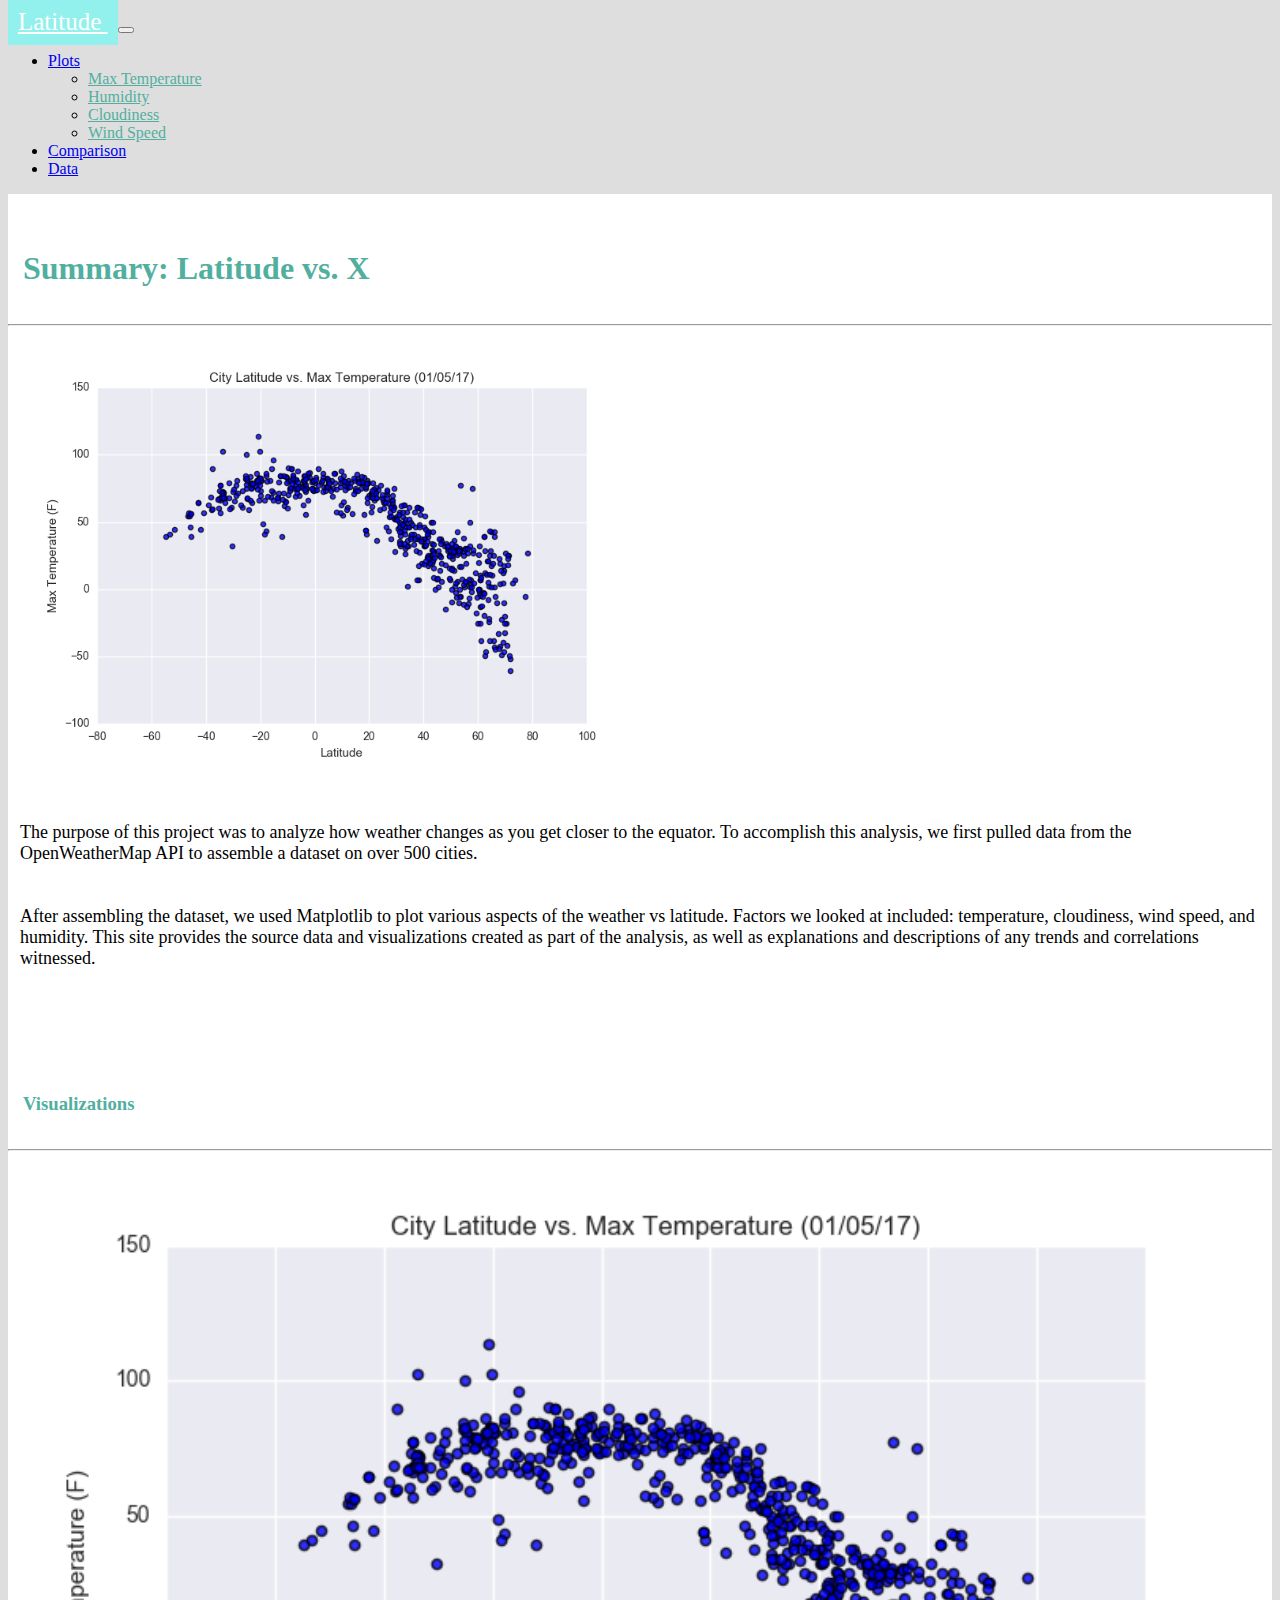
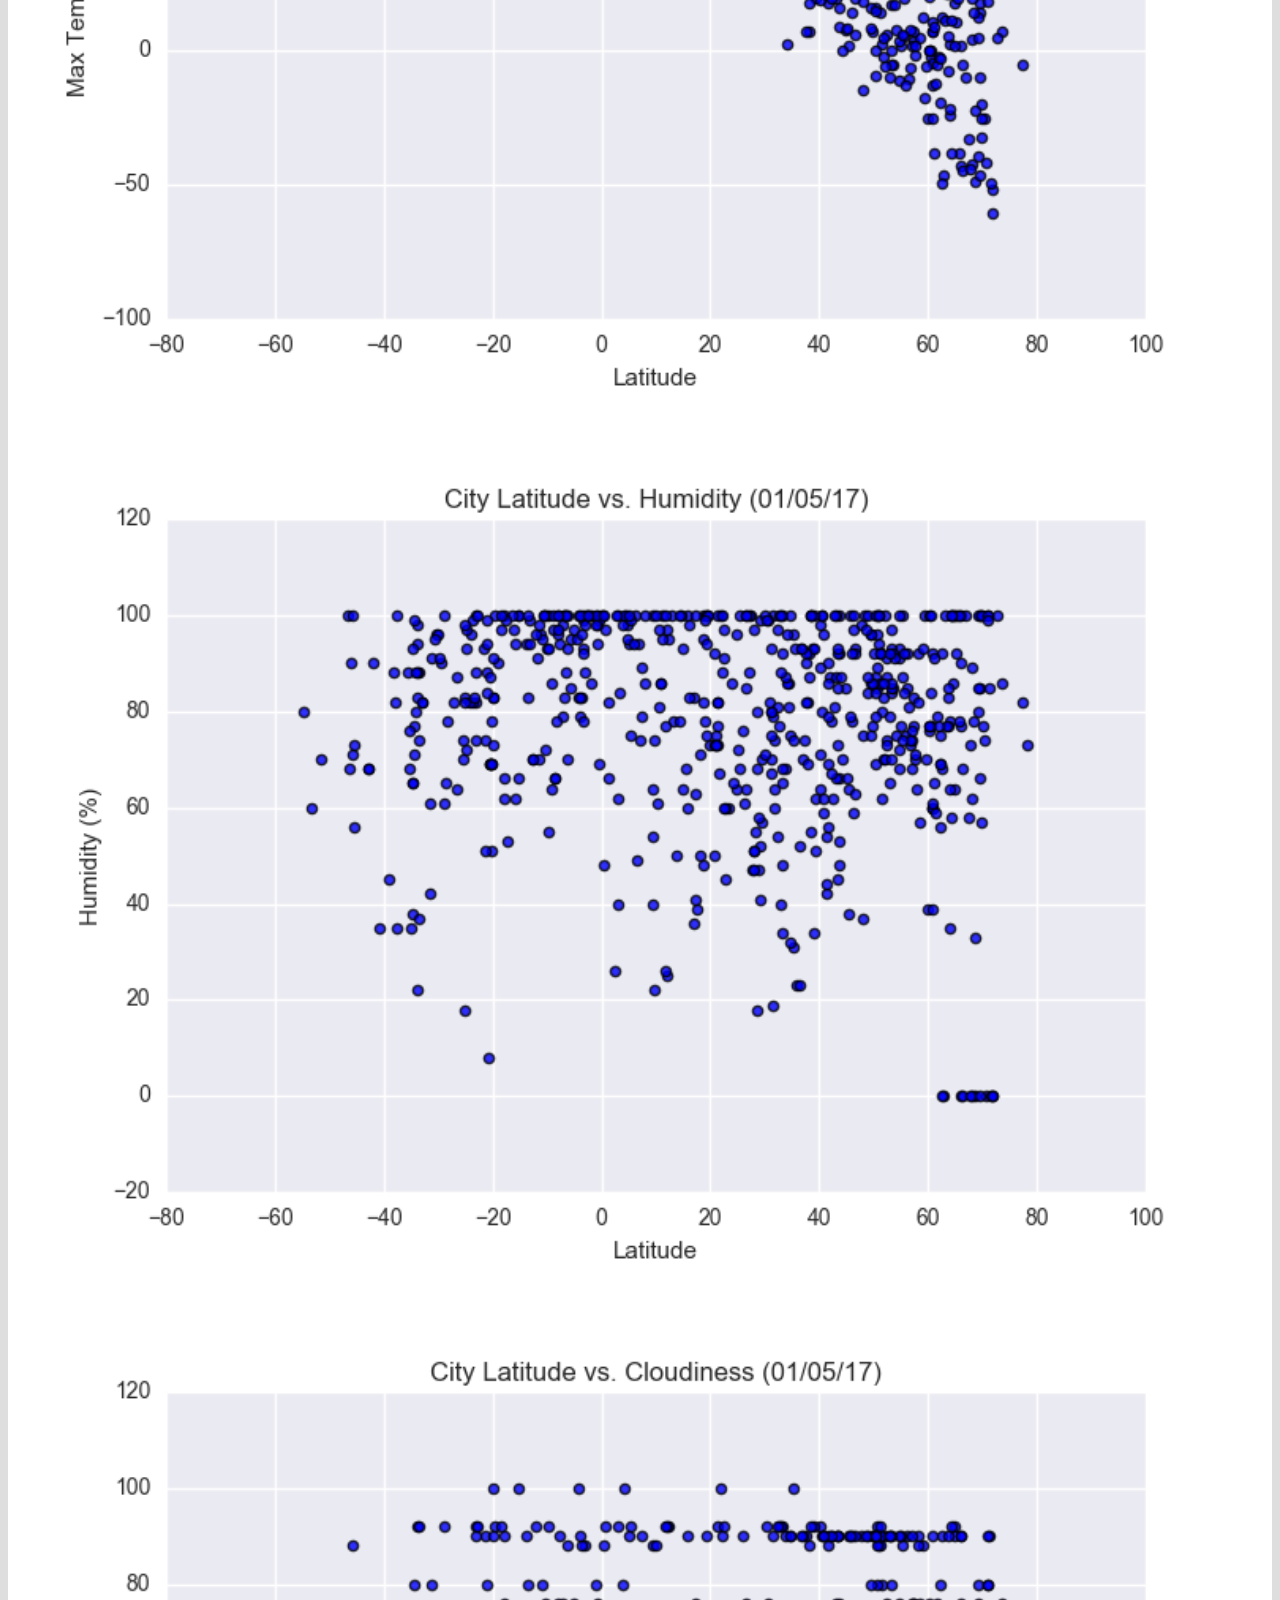
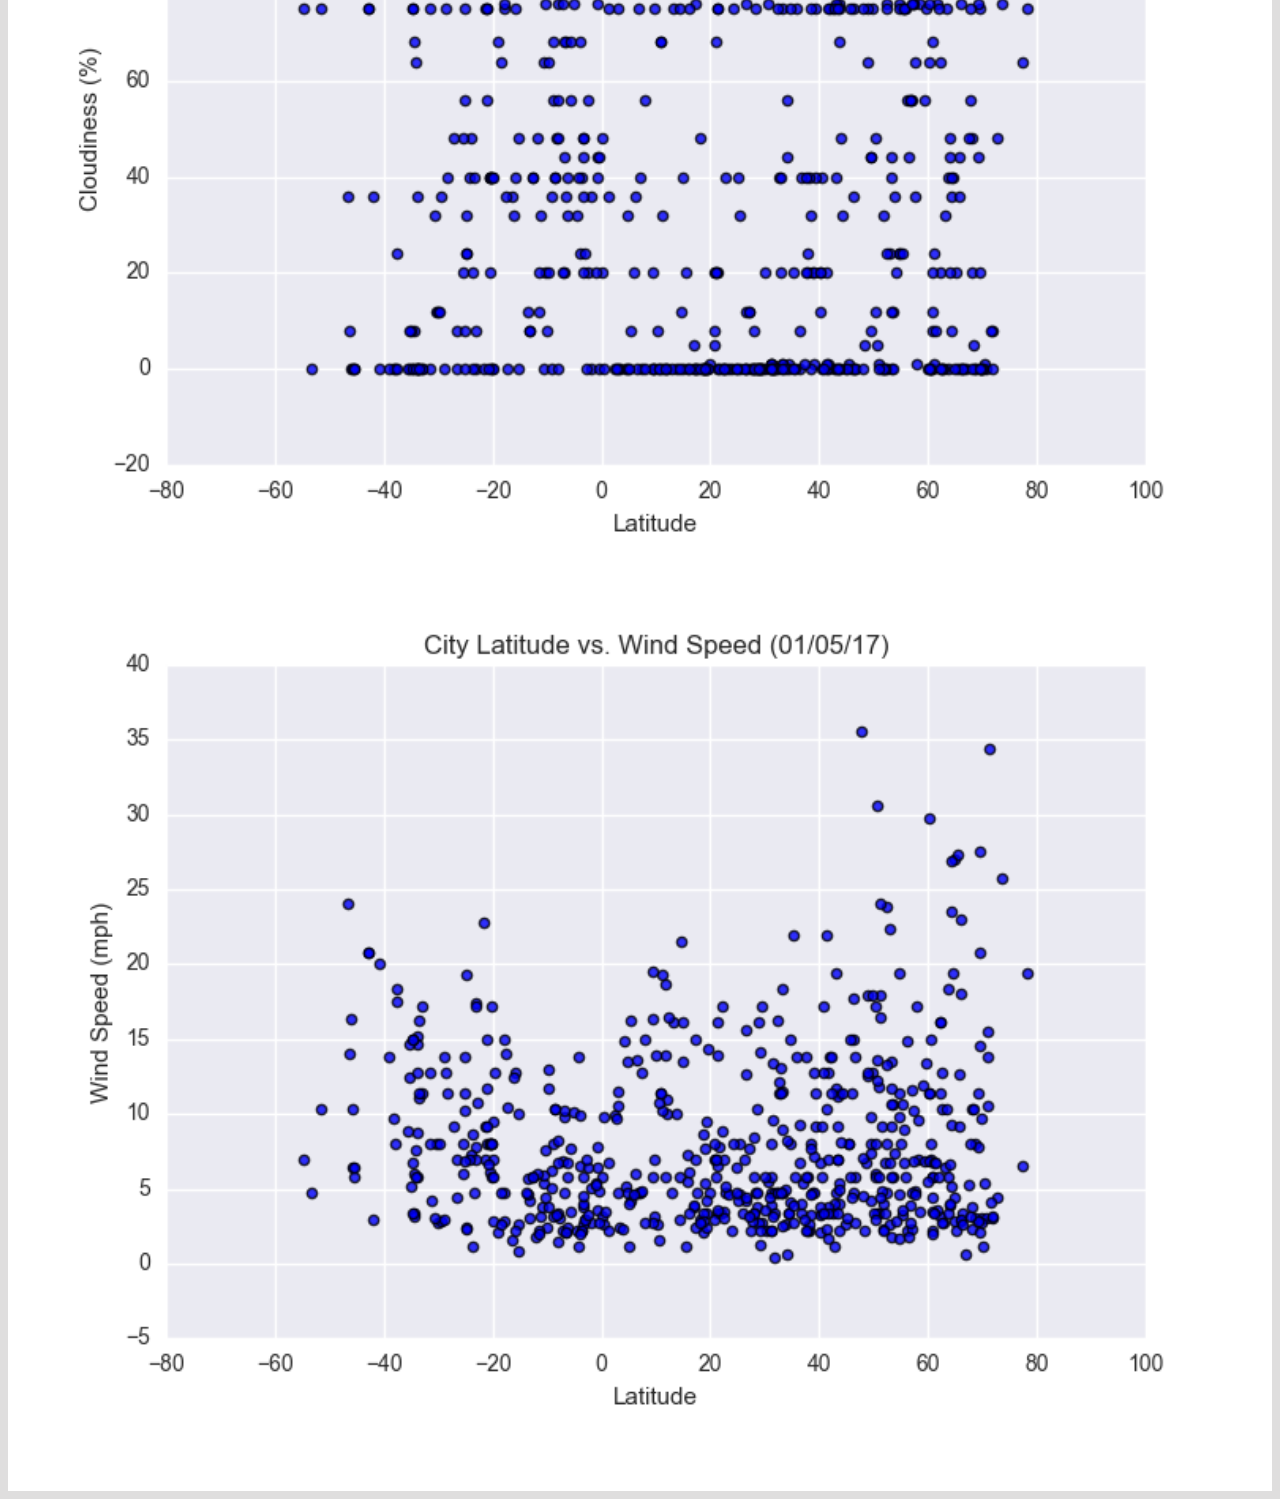
<file: index.html>
<!DOCTYPE html>
<html lang="en">
<head>
    <!-- Required meta tags -->
    <meta charset="utf-8">
    <meta name="viewport" content="width=device-width, initial-scale=1">

    <!-- Bootstrap CSS -->
    <link href="https://cdn.jsdelivr.net/npm/bootstrap@5.0.0-beta2/dist/css/bootstrap.min.css" rel="stylesheet" integrity="sha384-BmbxuPwQa2lc/FVzBcNJ7UAyJxM6wuqIj61tLrc4wSX0szH/Ev+nYRRuWlolflfl" crossorigin="anonymous">
    <script src="https://cdn.jsdelivr.net/npm/bootstrap@5.0.0-beta2/dist/js/bootstrap.bundle.min.js" integrity="sha384-b5kHyXgcpbZJO/tY9Ul7kGkf1S0CWuKcCD38l8YkeH8z8QjE0GmW1gYU5S9FOnJ0" crossorigin="anonymous"></script>
    
    <link rel="stylesheet" href="style.css">
    <title>Summary</title>

</head>
<body>
    <nav class="navbar navbar-expand-lg navbar-light bg-light">
        <div class="container">
            <a class="navbar-brand" style= "background-color: rgb(146, 241, 236); color: white;" href="index.html">  Latitude  </a> 
            <button class="navbar-toggler" type="button" data-bs-toggle="collapse" data-bs-target="#navbarNavDropdown" aria-controls="navbarNavDropdown" aria-expanded="false" aria-label="Toggle navigation">
                <span class="navbar-toggler-icon"></span>
            </button>
            <div class="collapse navbar-collapse" id="navbarNavDropdown">
                <ul class="navbar-nav">    
                    <li class="nav-item dropdown">
                        <a class="nav-link dropdown-toggle" href="#" id="navbarDropdownMenuLink" role="button" data-bs-toggle="dropdown" aria-expanded="false">
                            Plots
                        </a>
                        <ul class="dropdown-menu" aria-labelledby="navbarDropdownMenuLink">
                            <li><a class="dropdown-item" href="temp.html">Max Temperature</a></li>
                            <li><a class="dropdown-item" href="humidity.html">Humidity</a></li>
                            <li><a class="dropdown-item" href="cloudiness.html">Cloudiness</a></li>
                            <li><a class="dropdown-item" href="windspeed.html">Wind Speed</a></li>
                        </ul>
                    </li>
                    <li class="nav-item">
                        <a class="nav-link" href="comparison.html">Comparison</a>
                    </li>
                    <li class="nav-item ml-auto">
                        <a class="nav-link" href="cities.html">Data</a>
                    </li>
                </ul>
            </div>
        </div>
    </nav>
    <!-- Summary adjustments -->
    <div class="container content">    
        <div class="row">
            <div class="col-md-8">
                <div class="col-md-12">
                    <h1>Summary: Latitude vs. X </h1>
                    <hr>
                    <div class="thumbnail">
                        <img class="img-thumbnail float-left" src="Resources/assets/images/Fig1.png " width="50%" alt="temperature">
                    </div>
                    <p>The purpose of this project was to analyze how weather changes as you get closer to the equator. To accomplish this analysis, we first pulled data from the OpenWeatherMap API to assemble a dataset on over 500 cities.  </p> 
                    
                    <p>After assembling the dataset, we used Matplotlib to plot various aspects of the weather vs latitude. Factors we looked at included: temperature, cloudiness, wind speed, and humidity. This site provides the source data and visualizations created as part of the analysis, as well as explanations and descriptions of any trends and correlations witnessed.</p>
                </div>
            </div>
        <!--visualization adjustments-->
            <div class="col-md-4">
                <div class="col-md-12">
                    <h3>Visualizations</h3>
                    <hr>
                    <div class="row">
                        <div class="col-3 col-md-6">
                            <a href="temp.html"><img src="Resources/assets/images/Fig1.png" width="100%"  alt="temperature">
                            </a> 
                        </div>
                        <div class="col-3 col-md-6">
                            <a href="humidity.html"><img src="Resources/assets/images/Fig2.png" width="100%" alt="humidity"></a>
                        </div>
                        
                        <div class="col-3 col-md-6">
                            <a href="cloudiness.html"><img src="Resources/assets/images/Fig3.png" width="100%"  alt="cloudiness"></a>
                        </div>
                        
                        <div class="col-3 col-md-6">
                            <a href="windspeed.html"><img src="Resources/assets/images/Fig4.png"width="100%"  alt="wind speed"></a>
                        </div>
                    </div>
                </div>
            </div>
        </div>
    </div>
</body>
</html>
</file>
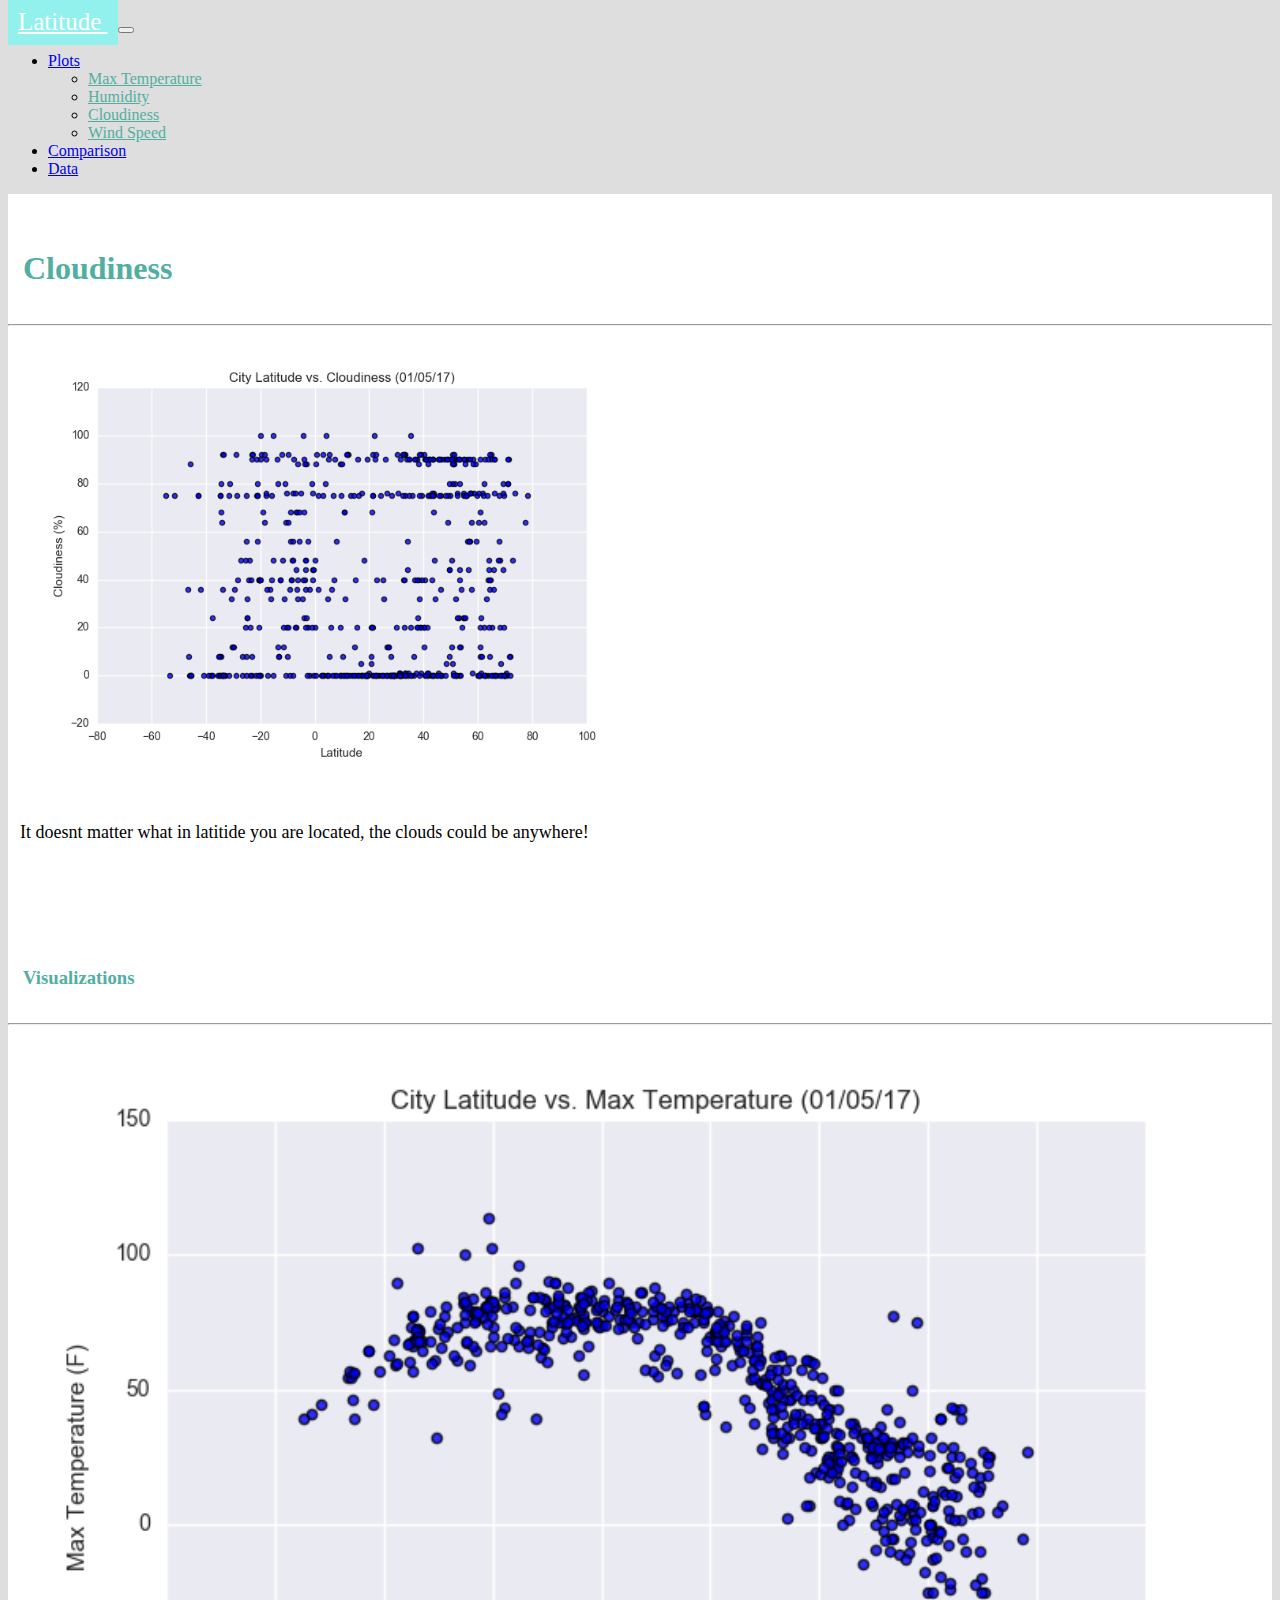
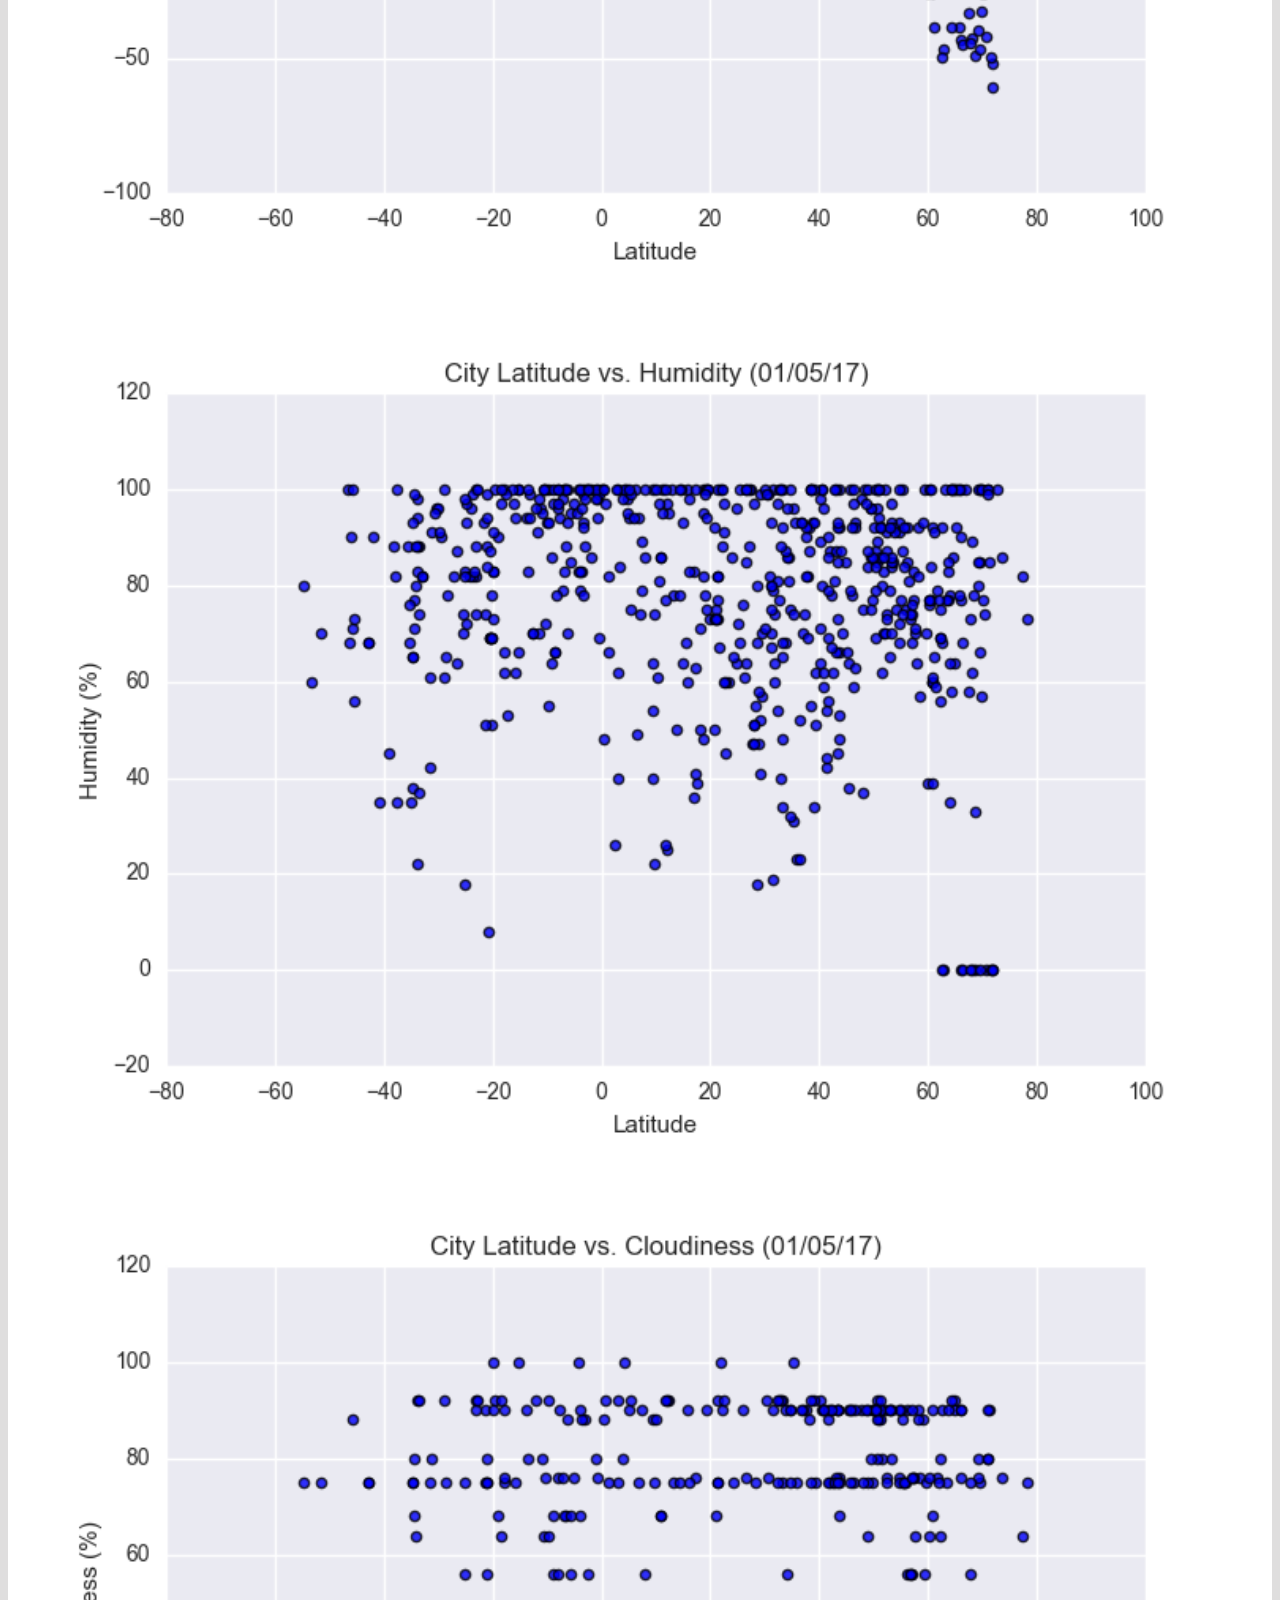
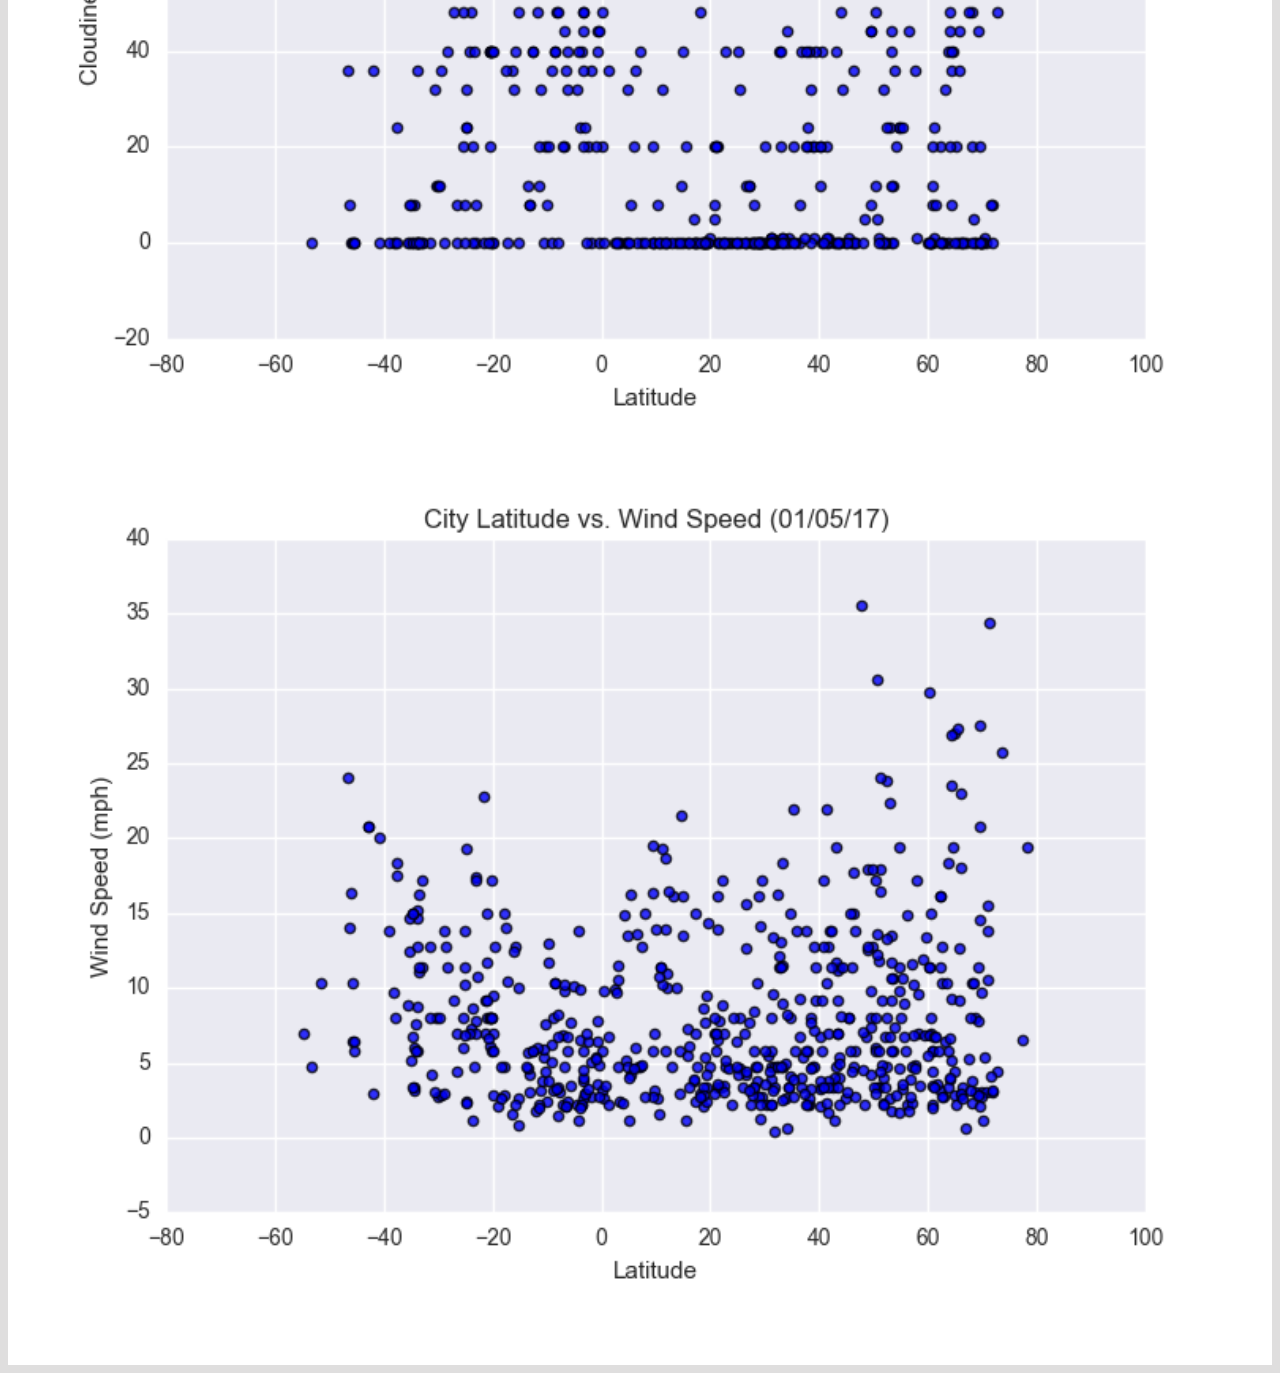
<file: Cloudiness.html>
<!DOCTYPE html>
<html lang="en">
<head>
    <!-- Required meta tags -->
    <meta charset="utf-8">
    <meta name="viewport" content="width=device-width, initial-scale=1">

    <!-- Bootstrap CSS -->
    <link href="https://cdn.jsdelivr.net/npm/bootstrap@5.0.0-beta2/dist/css/bootstrap.min.css" rel="stylesheet" integrity="sha384-BmbxuPwQa2lc/FVzBcNJ7UAyJxM6wuqIj61tLrc4wSX0szH/Ev+nYRRuWlolflfl" crossorigin="anonymous">
    <script src="https://cdn.jsdelivr.net/npm/bootstrap@5.0.0-beta2/dist/js/bootstrap.bundle.min.js" integrity="sha384-b5kHyXgcpbZJO/tY9Ul7kGkf1S0CWuKcCD38l8YkeH8z8QjE0GmW1gYU5S9FOnJ0" crossorigin="anonymous"></script>
    
    <link rel="stylesheet" href="style.css">
    <title>Summary</title>

</head>
<body>
    <nav class="navbar navbar-expand-lg navbar-light bg-light">
        <div class="container">
            <a class="navbar-brand" style= "background-color: rgb(146, 241, 236); color: white;" href="index.html">  Latitude  </a> 
            <button class="navbar-toggler" type="button" data-bs-toggle="collapse" data-bs-target="#navbarNavDropdown" aria-controls="navbarNavDropdown" aria-expanded="false" aria-label="Toggle navigation">
                <span class="navbar-toggler-icon"></span>
            </button>
            <div class="collapse navbar-collapse" id="navbarNavDropdown">
                <ul class="navbar-nav">    
                    <li class="nav-item dropdown">
                        <a class="nav-link dropdown-toggle" href="#" id="navbarDropdownMenuLink" role="button" data-bs-toggle="dropdown" aria-expanded="false">
                            Plots
                        </a>
                        <ul class="dropdown-menu" aria-labelledby="navbarDropdownMenuLink">
                            <li><a class="dropdown-item" href="temp.html">Max Temperature</a></li>
                            <li><a class="dropdown-item" href="humidity.html">Humidity</a></li>
                            <li><a class="dropdown-item" href="cloudiness.html">Cloudiness</a></li>
                            <li><a class="dropdown-item" href="windspeed.html">Wind Speed</a></li>
                        </ul>
                    </li>
                    <li class="nav-item">
                        <a class="nav-link" href="comparison.html">Comparison</a>
                    </li>
                    <li class="nav-item">
                        <a class="nav-link" href="cities.html">Data</a>
                    </li>
                </ul>
            </div>
        </div>
    </nav>

    <div class="container content">    
        <div class="row">
            <div class="col-md-8">
                <div class="col-md-12">
                    <h1> Cloudiness </h1>
                    <hr>
                    <div class="thumbnail">
                        <img class="img-thumbnail float-left" src="Resources/assets/images/Fig3.png " width="50%" alt="temperature">
                    </div>
                        <p>It doesnt matter what in latitide you are located, the clouds could be anywhere! </p>
                </div>
            </div>
            <div class="col-md-4">
                <div class="col-md-12">
                    <h3>Visualizations</h3>
                    <hr>
                    <div class="row">
                        <div class="col-3 col-md-6">
                            <a href="temp.html"><img src="Resources/assets/images/Fig1.png" width="100%"  alt="temperature">
                            </a> 
                        </div>
                        <div class="col-3 col-md-6">
                            <a href="humidity.html"><img src="Resources/assets/images/Fig2.png" width="100%" alt="humidity"></a>
                        </div>
                        
                        <div class="col-3 col-md-6">
                            <a href="cloudiness.html"><img src="Resources/assets/images/Fig3.png" width="100%"  alt="cloudiness"></a>
                        </div>
                        
                        <div class="col-3 col-md-6">
                            <a href="windspeed.html"><img src="Resources/assets/images/Fig4.png"width="100%"  alt="wind speed"></a>
                        </div>
                    </div>
                </div>
            </div>
        </div>
    </div>
</body>
</html>
</file>
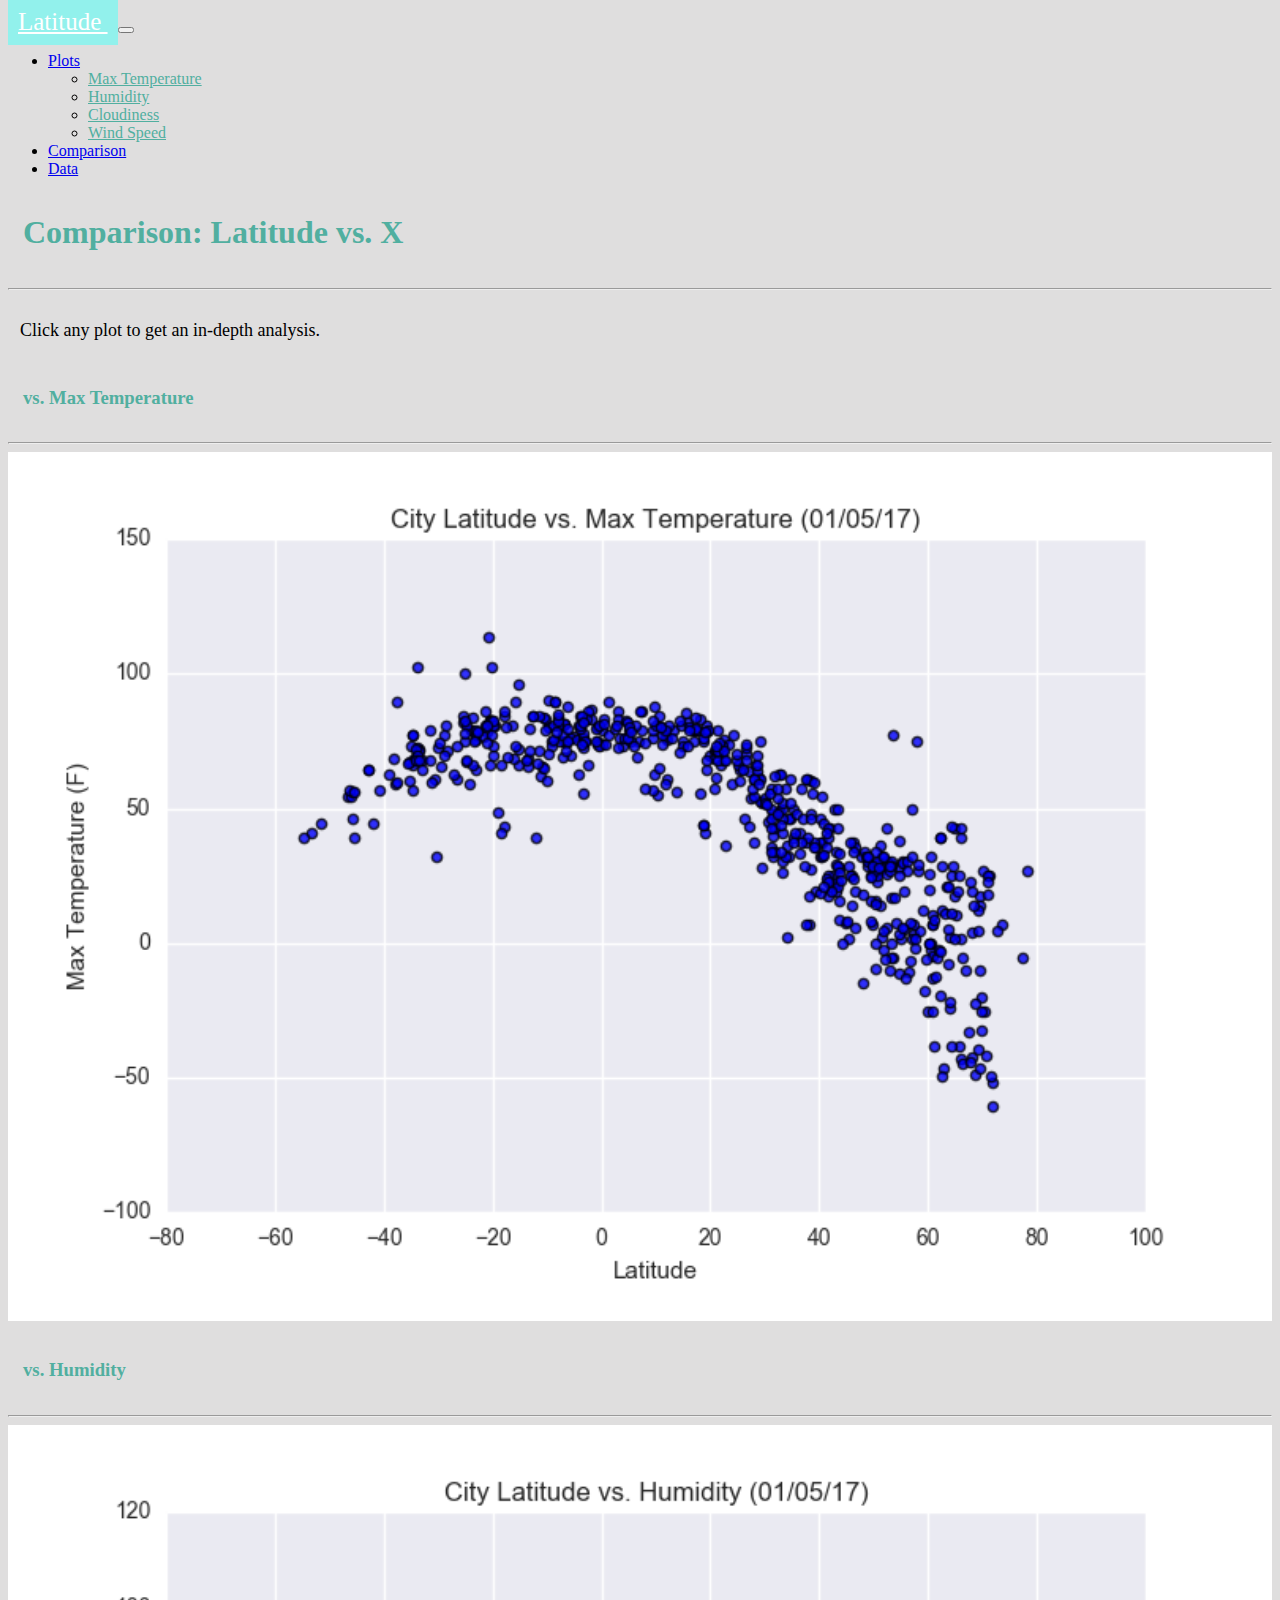
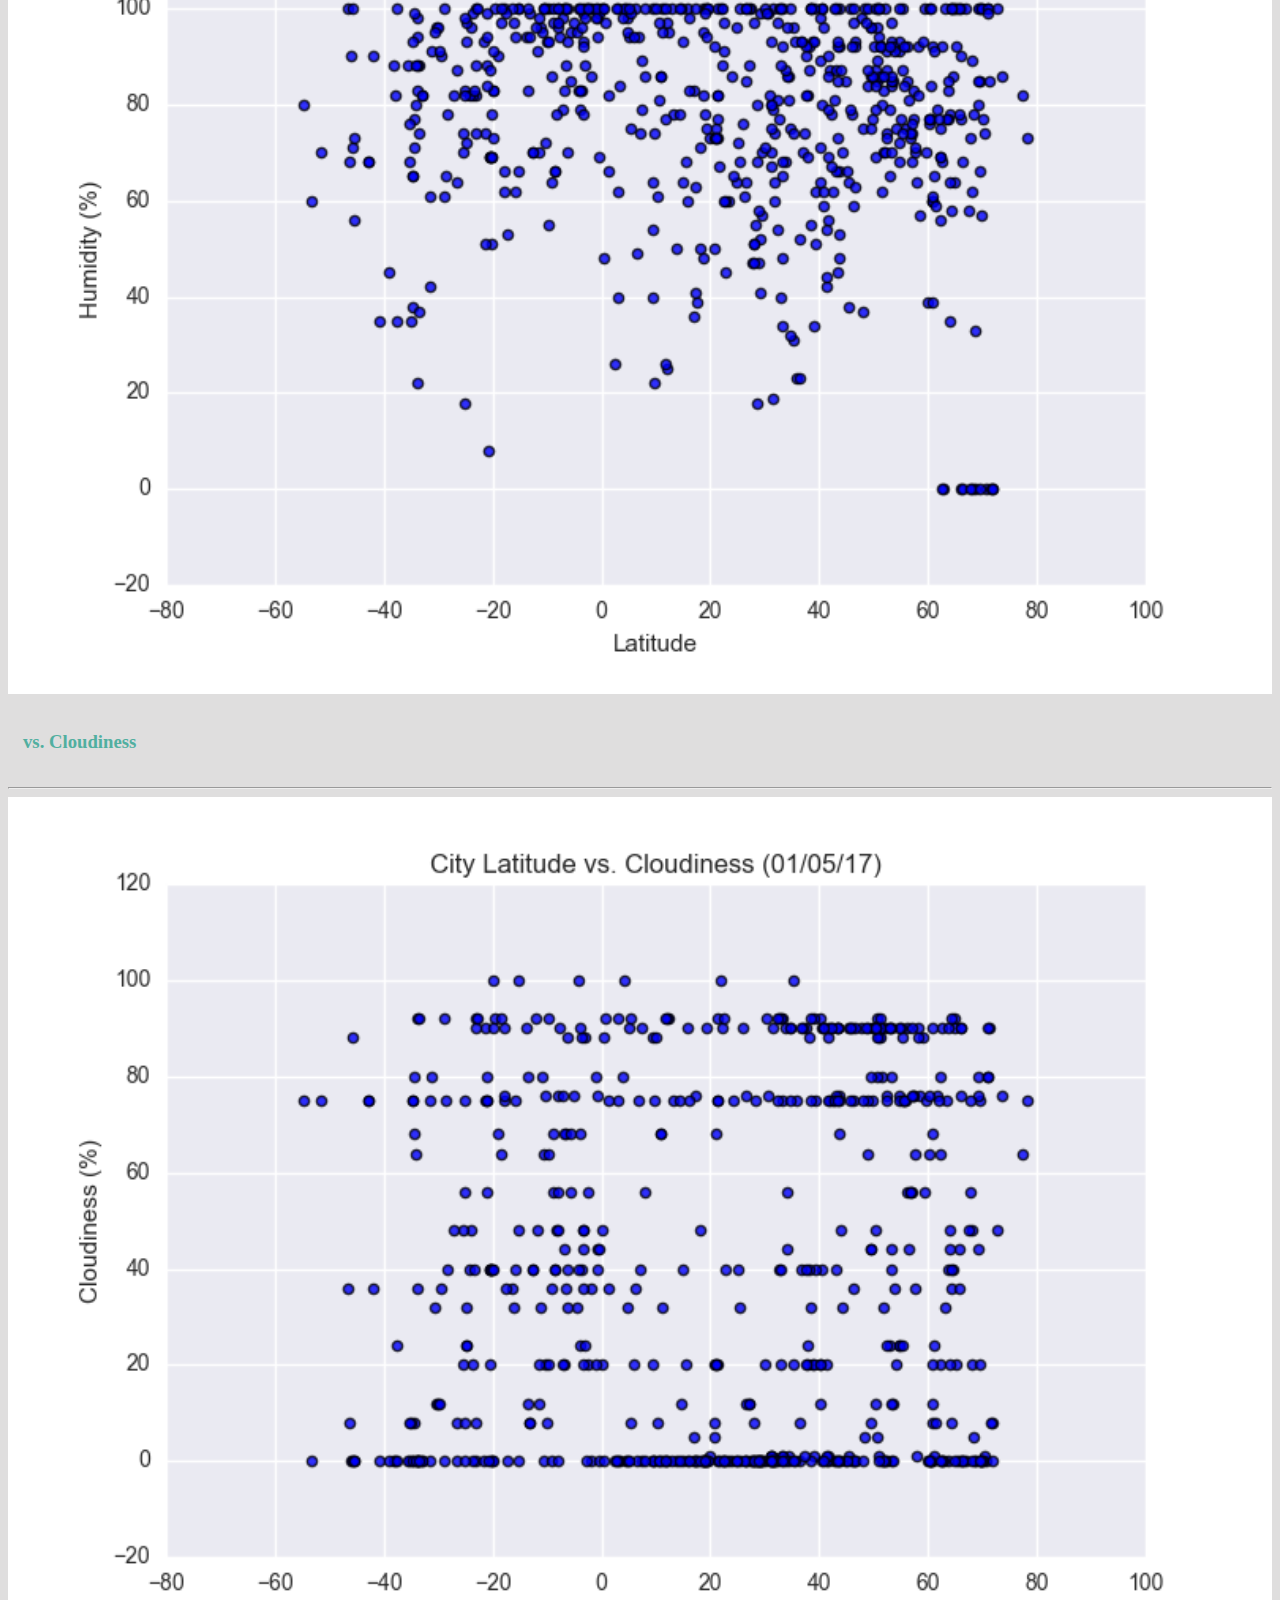
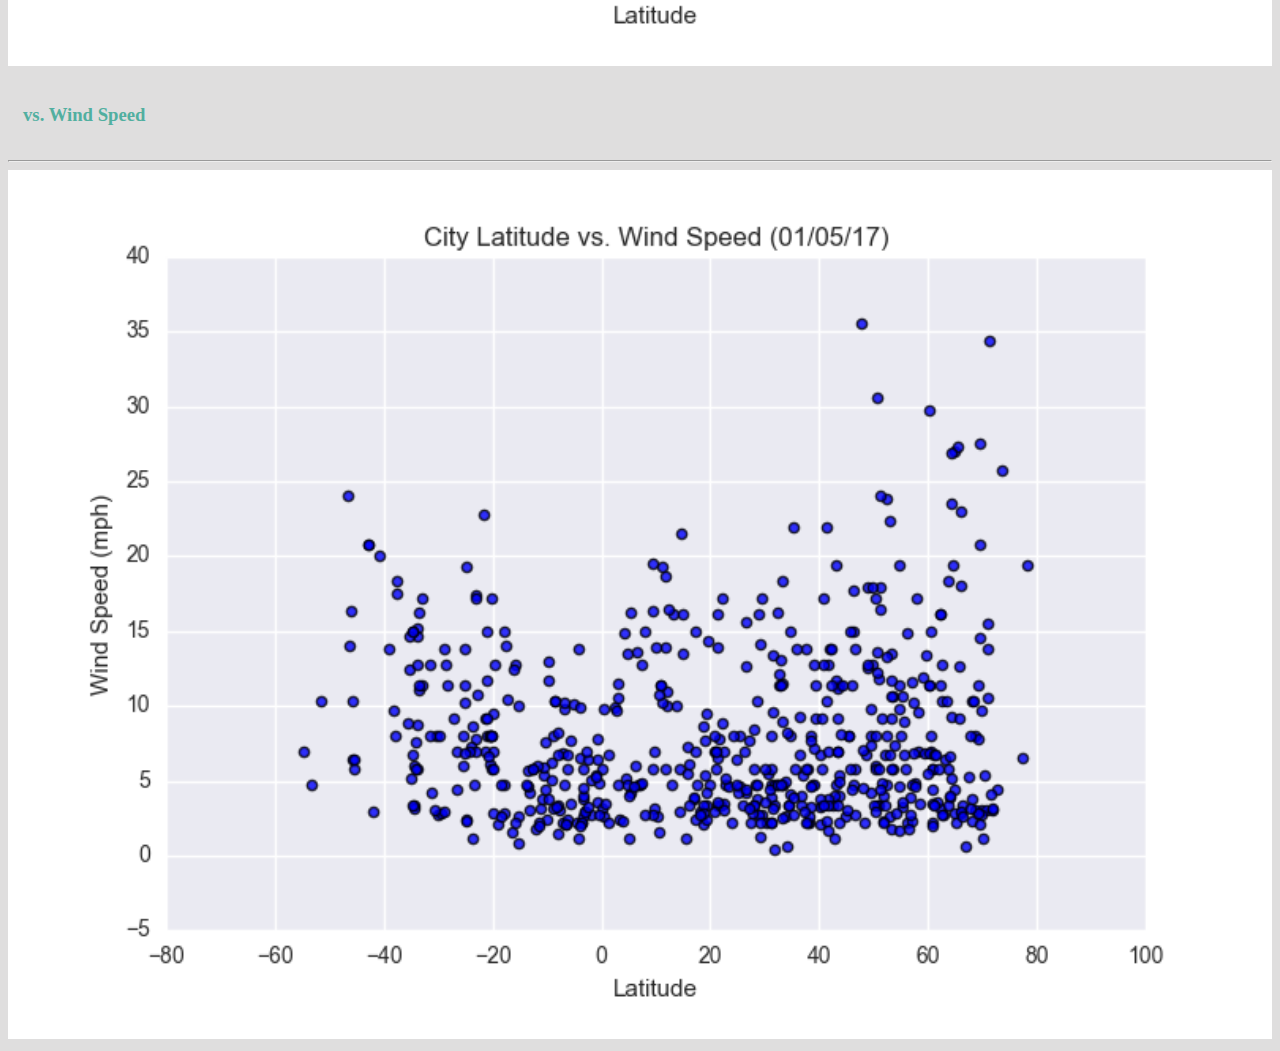
<file: comparison.html>
<!DOCTYPE html>
<html lang="en">
<head>
    <!-- Required meta tags -->
    <meta charset="utf-8">
    <meta name="viewport" content="width=device-width, initial-scale=1">

    <!-- Bootstrap CSS -->
    <link href="https://cdn.jsdelivr.net/npm/bootstrap@5.0.0-beta2/dist/css/bootstrap.min.css" rel="stylesheet" integrity="sha384-BmbxuPwQa2lc/FVzBcNJ7UAyJxM6wuqIj61tLrc4wSX0szH/Ev+nYRRuWlolflfl" crossorigin="anonymous">
    <script src="https://cdn.jsdelivr.net/npm/bootstrap@5.0.0-beta2/dist/js/bootstrap.bundle.min.js" integrity="sha384-b5kHyXgcpbZJO/tY9Ul7kGkf1S0CWuKcCD38l8YkeH8z8QjE0GmW1gYU5S9FOnJ0" crossorigin="anonymous"></script>
    
    <link rel="stylesheet" href="style.css">
    <title>Summary</title>

</head>
<body>
    <nav class="navbar navbar-expand-lg navbar-light bg-light">
        <div class="container">
            <a class="navbar-brand" style= "background-color: rgb(146, 241, 236); color: white;" href="index.html">  Latitude  </a> 
            <button class="navbar-toggler" type="button" data-bs-toggle="collapse" data-bs-target="#navbarNavDropdown" aria-controls="navbarNavDropdown" aria-expanded="false" aria-label="Toggle navigation">
                <span class="navbar-toggler-icon"></span>
            </button>
            <div class="collapse navbar-collapse" id="navbarNavDropdown">
                <ul class="navbar-nav">    
                    <li class="nav-item dropdown">
                        <a class="nav-link dropdown-toggle" href="#" id="navbarDropdownMenuLink" role="button" data-bs-toggle="dropdown" aria-expanded="false">
                            Plots
                        </a>
                        <ul class="dropdown-menu" aria-labelledby="navbarDropdownMenuLink">
                            <li><a class="dropdown-item" href="temp.html">Max Temperature</a></li>
                            <li><a class="dropdown-item" href="humidity.html">Humidity</a></li>
                            <li><a class="dropdown-item" href="cloudiness.html">Cloudiness</a></li>
                            <li><a class="dropdown-item" href="windspeed.html">Wind Speed</a></li>
                        </ul>
                    </li>
                    <li class="nav-item">
                        <a class="nav-link" href="comparison.html">Comparison</a>
                    </li>
                    <li class="nav-item">
                        <a class="nav-link" href="data.html">Data</a>
                    </li>
                </ul>
            </div>
        </div>
    </nav>

    <div class="container content bg-white">    
        <div class="col-md-6">
            <h1> Comparison: Latitude vs. X </h1>
            <hr>
            <p>Click any plot to get an in-depth analysis.</p>
        </div>
            <div class="row">
                <div class="col-md-6">
                    <h3 class="text-center"> vs. Max Temperature </h3>
                    <hr>
                    <a href="temp.html"><img src="Resources/assets/images/Fig1.png" width="100%"  alt="temperature">
                    </a> 
                </div>
                <div class="col-md-6">
                    <h3 class="text-center"> vs. Humidity </h3>
                    <hr>
                    <a href="humidity.html"><img src="Resources/assets/images/Fig2.png" width="100%"  alt="temperature">
                    </a> 
                </div>
                <div class="col-md-6">
                    <h3 class="text-center"> vs. Cloudiness </h3>
                    <hr>
                    <a href="cloudiness.html"><img src="Resources/assets/images/Fig3.png" width="100%"  alt="temperature">
                    </a> 
                </div>
                <div class="col-md-6">
                    <h3 class="text-center"> vs. Wind Speed </h3>
                    <hr>
                    <a href="windspeed.html"><img src="Resources/assets/images/Fig4.png" width="100%"  alt="temperature">
                    </a> 
                </div>
            </div>
    </div>
</body>
</html>
</file>
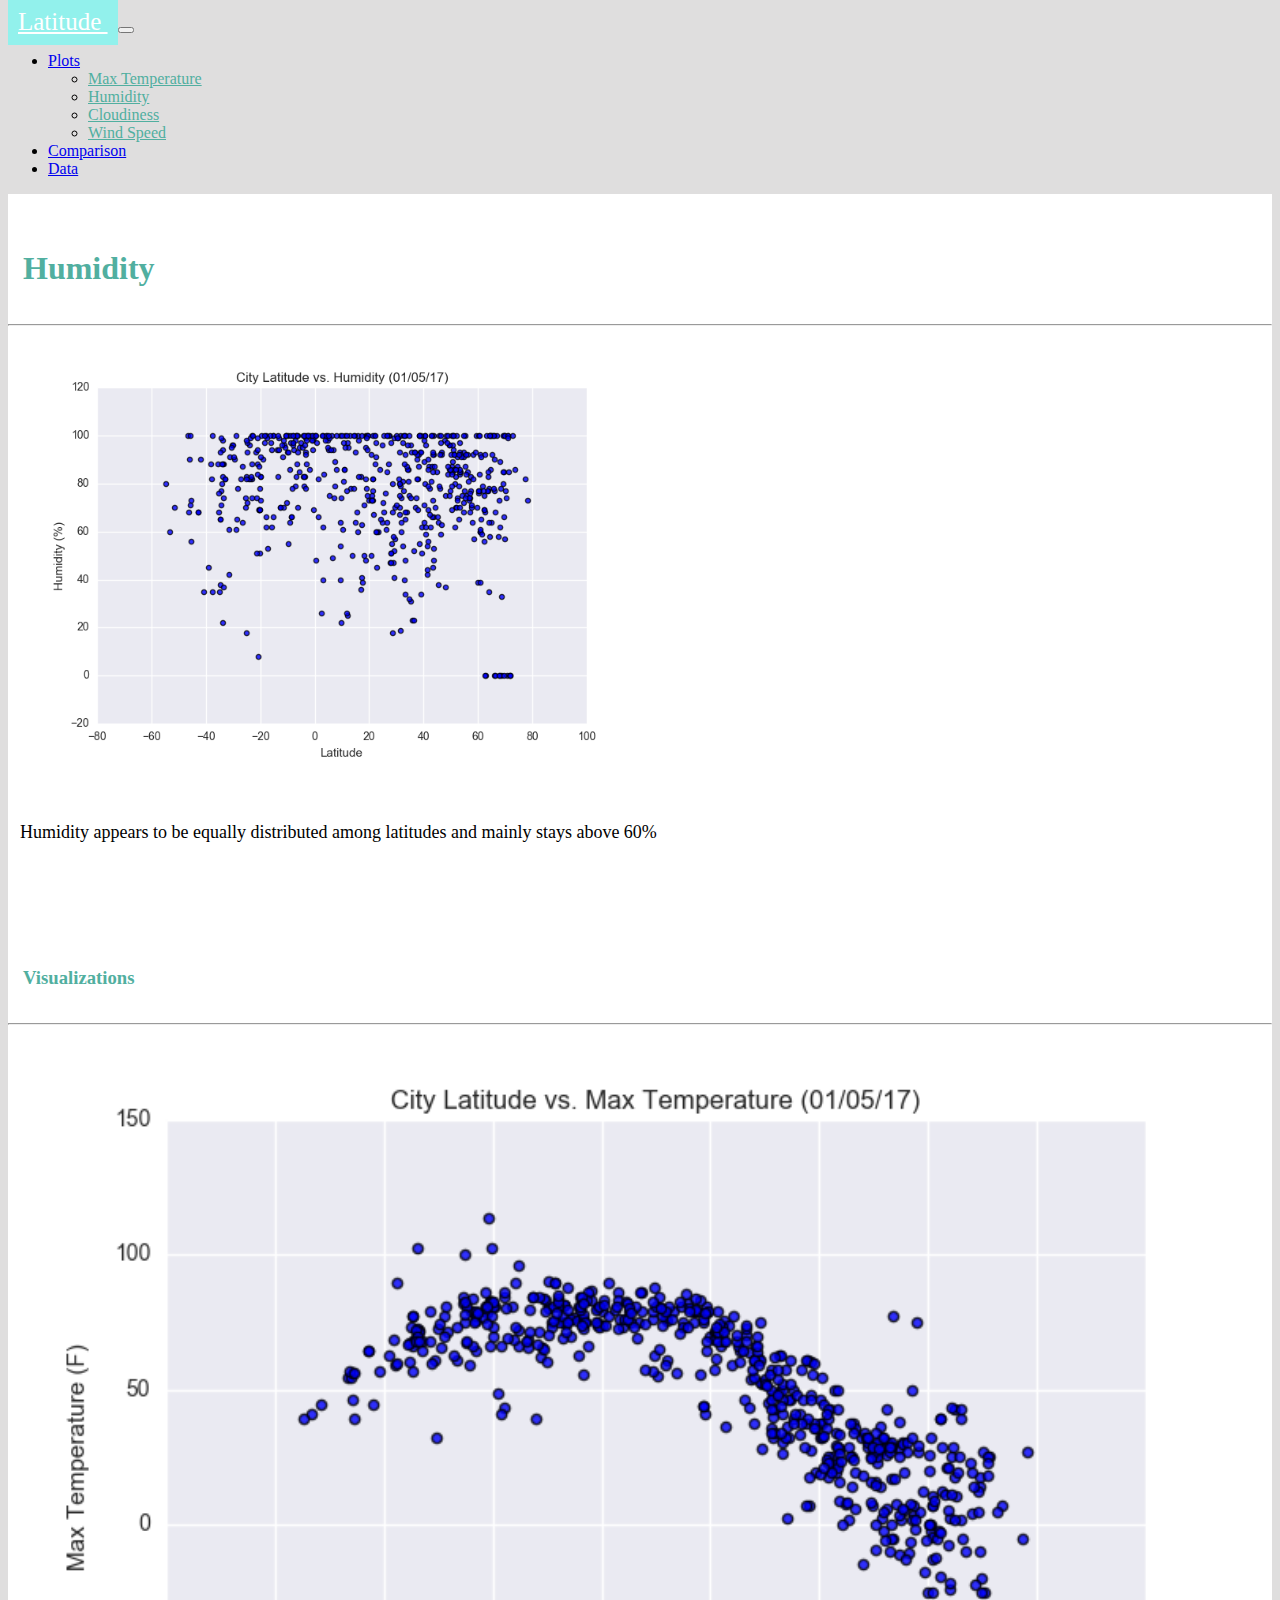
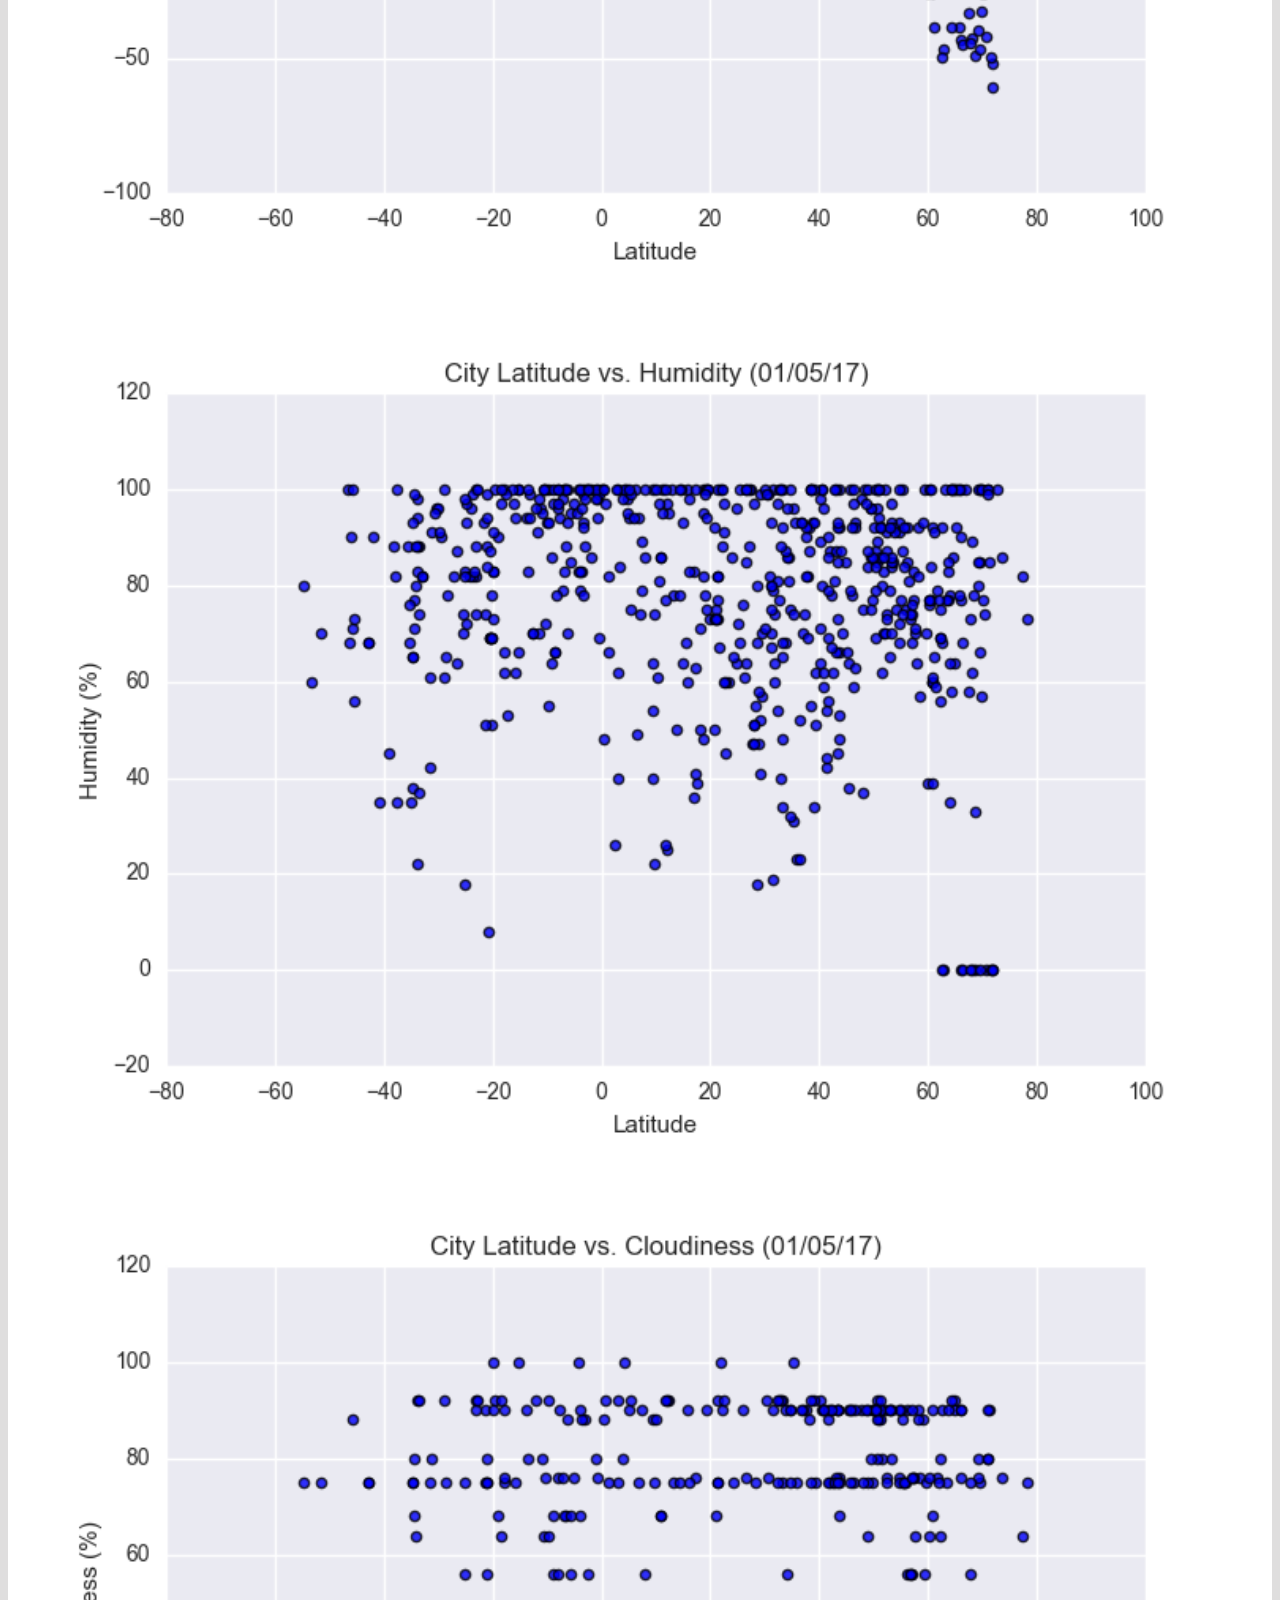
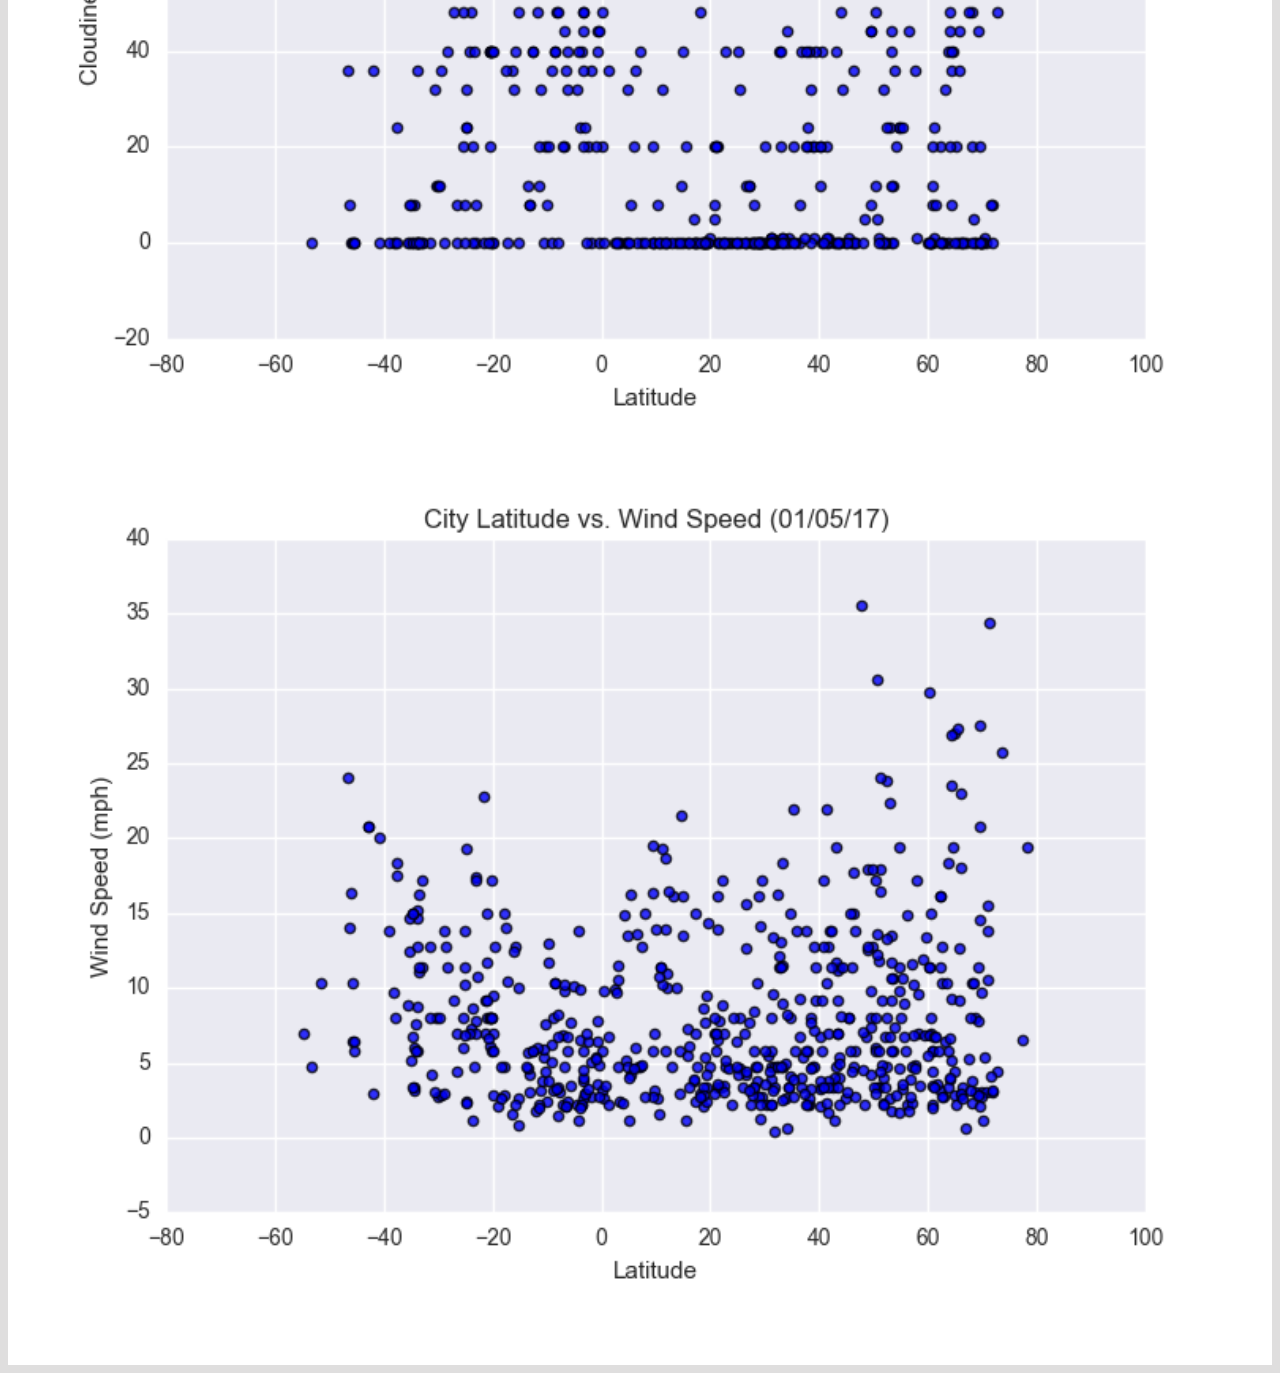
<file: humidity.html>
<!DOCTYPE html>
<html lang="en">
<head>
    <!-- Required meta tags -->
    <meta charset="utf-8">
    <meta name="viewport" content="width=device-width, initial-scale=1">

    <!-- Bootstrap CSS -->
    <link href="https://cdn.jsdelivr.net/npm/bootstrap@5.0.0-beta2/dist/css/bootstrap.min.css" rel="stylesheet" integrity="sha384-BmbxuPwQa2lc/FVzBcNJ7UAyJxM6wuqIj61tLrc4wSX0szH/Ev+nYRRuWlolflfl" crossorigin="anonymous">
    <script src="https://cdn.jsdelivr.net/npm/bootstrap@5.0.0-beta2/dist/js/bootstrap.bundle.min.js" integrity="sha384-b5kHyXgcpbZJO/tY9Ul7kGkf1S0CWuKcCD38l8YkeH8z8QjE0GmW1gYU5S9FOnJ0" crossorigin="anonymous"></script>
    
    <link rel="stylesheet" href="style.css">
    <title>Summary</title>

</head>
<body>
    <nav class="navbar navbar-expand-lg navbar-light bg-light">
        <div class="container">
            <a class="navbar-brand" style= "background-color: rgb(146, 241, 236); color: white;" href="index.html">  Latitude  </a> 
            <button class="navbar-toggler" type="button" data-bs-toggle="collapse" data-bs-target="#navbarNavDropdown" aria-controls="navbarNavDropdown" aria-expanded="false" aria-label="Toggle navigation">
                <span class="navbar-toggler-icon"></span>
            </button>
            <div class="collapse navbar-collapse" id="navbarNavDropdown">
                <ul class="navbar-nav">    
                    <li class="nav-item dropdown">
                        <a class="nav-link dropdown-toggle" href="#" id="navbarDropdownMenuLink" role="button" data-bs-toggle="dropdown" aria-expanded="false">
                            Plots
                        </a>
                        <ul class="dropdown-menu" aria-labelledby="navbarDropdownMenuLink">
                            <li><a class="dropdown-item" href="temp.html">Max Temperature</a></li>
                            <li><a class="dropdown-item" href="humidity.html">Humidity</a></li>
                            <li><a class="dropdown-item" href="cloudiness.html">Cloudiness</a></li>
                            <li><a class="dropdown-item" href="windspeed.html">Wind Speed</a></li>
                        </ul>
                    </li>
                    <li class="nav-item">
                        <a class="nav-link" href="comparison.html">Comparison</a>
                    </li>
                    <li class="nav-item">
                        <a class="nav-link" href="data.html">Data</a>
                    </li>
                </ul>
            </div>
        </div>
    </nav>

    <div class="container content">    
        <div class="row">
            <div class="col-md-8">
                <div class="col-md-12">
                    <h1> Humidity </h1>
                    <hr>
                    <div class="thumbnail">
                        <img class="img-thumbnail float-left" src="Resources/assets/images/Fig2.png " width="50%" alt="temperature">
                    </div>
                        <p>Humidity appears to be equally distributed among latitudes and mainly stays above 60% </p>
                </div>
            </div>
            <div class="col-md-4">
                <div class="col-md-12">
                    <h3>Visualizations</h3>
                    <hr>
                    <div class="row">
                        <div class="col-3 col-md-6">
                            <a href="temp.html"><img src="Resources/assets/images/Fig1.png" width="100%"  alt="temperature">
                            </a> 
                        </div>
                        <div class="col-3 col-md-6">
                            <a href="humidity.html"><img src="Resources/assets/images/Fig2.png" width="100%" alt="humidity"></a>
                        </div>
                        
                        <div class="col-3 col-md-6">
                            <a href="cloudiness.html"><img src="Resources/assets/images/Fig3.png" width="100%"  alt="cloudiness"></a>
                        </div>
                        
                        <div class="col-3 col-md-6">
                            <a href="windspeed.html"><img src="Resources/assets/images/Fig4.png"width="100%"  alt="wind speed"></a>
                        </div>
                    </div>
                </div>
            </div>
        </div>
    </div>
</body>
</html>
</file>
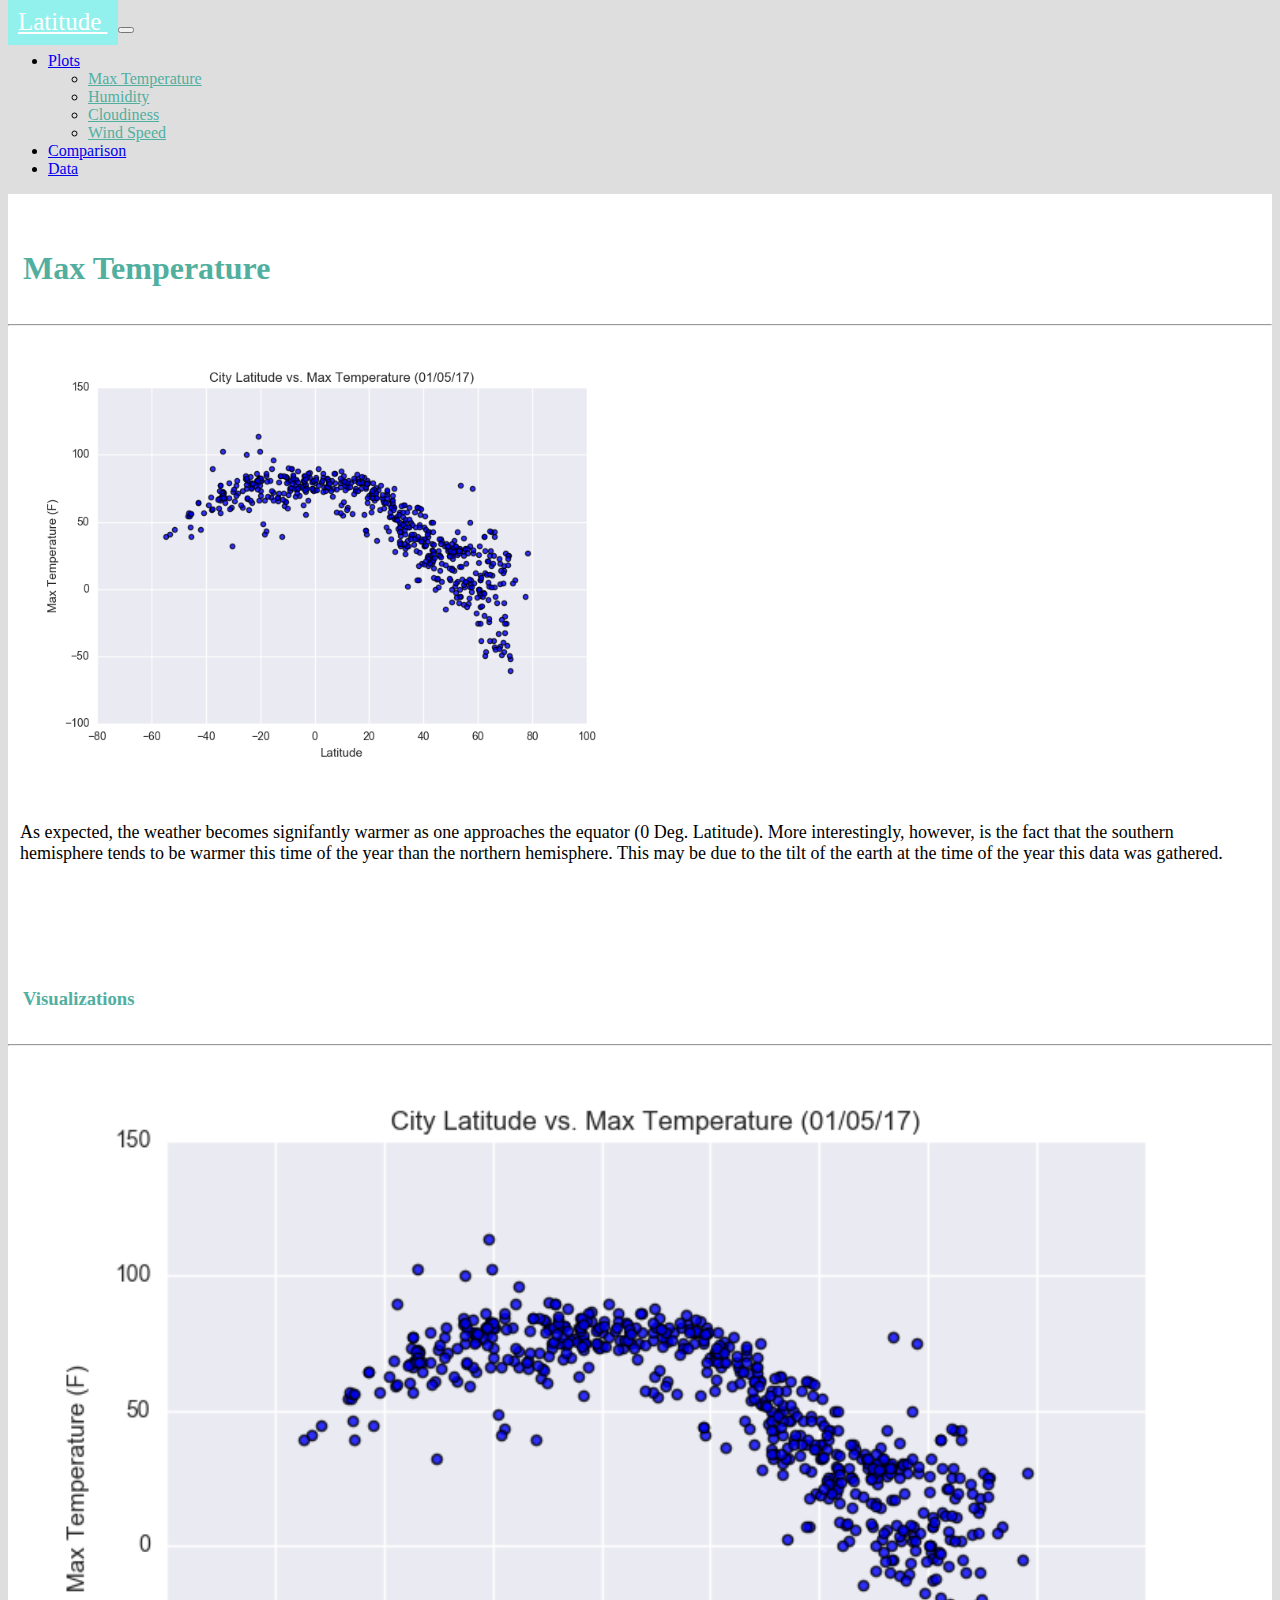
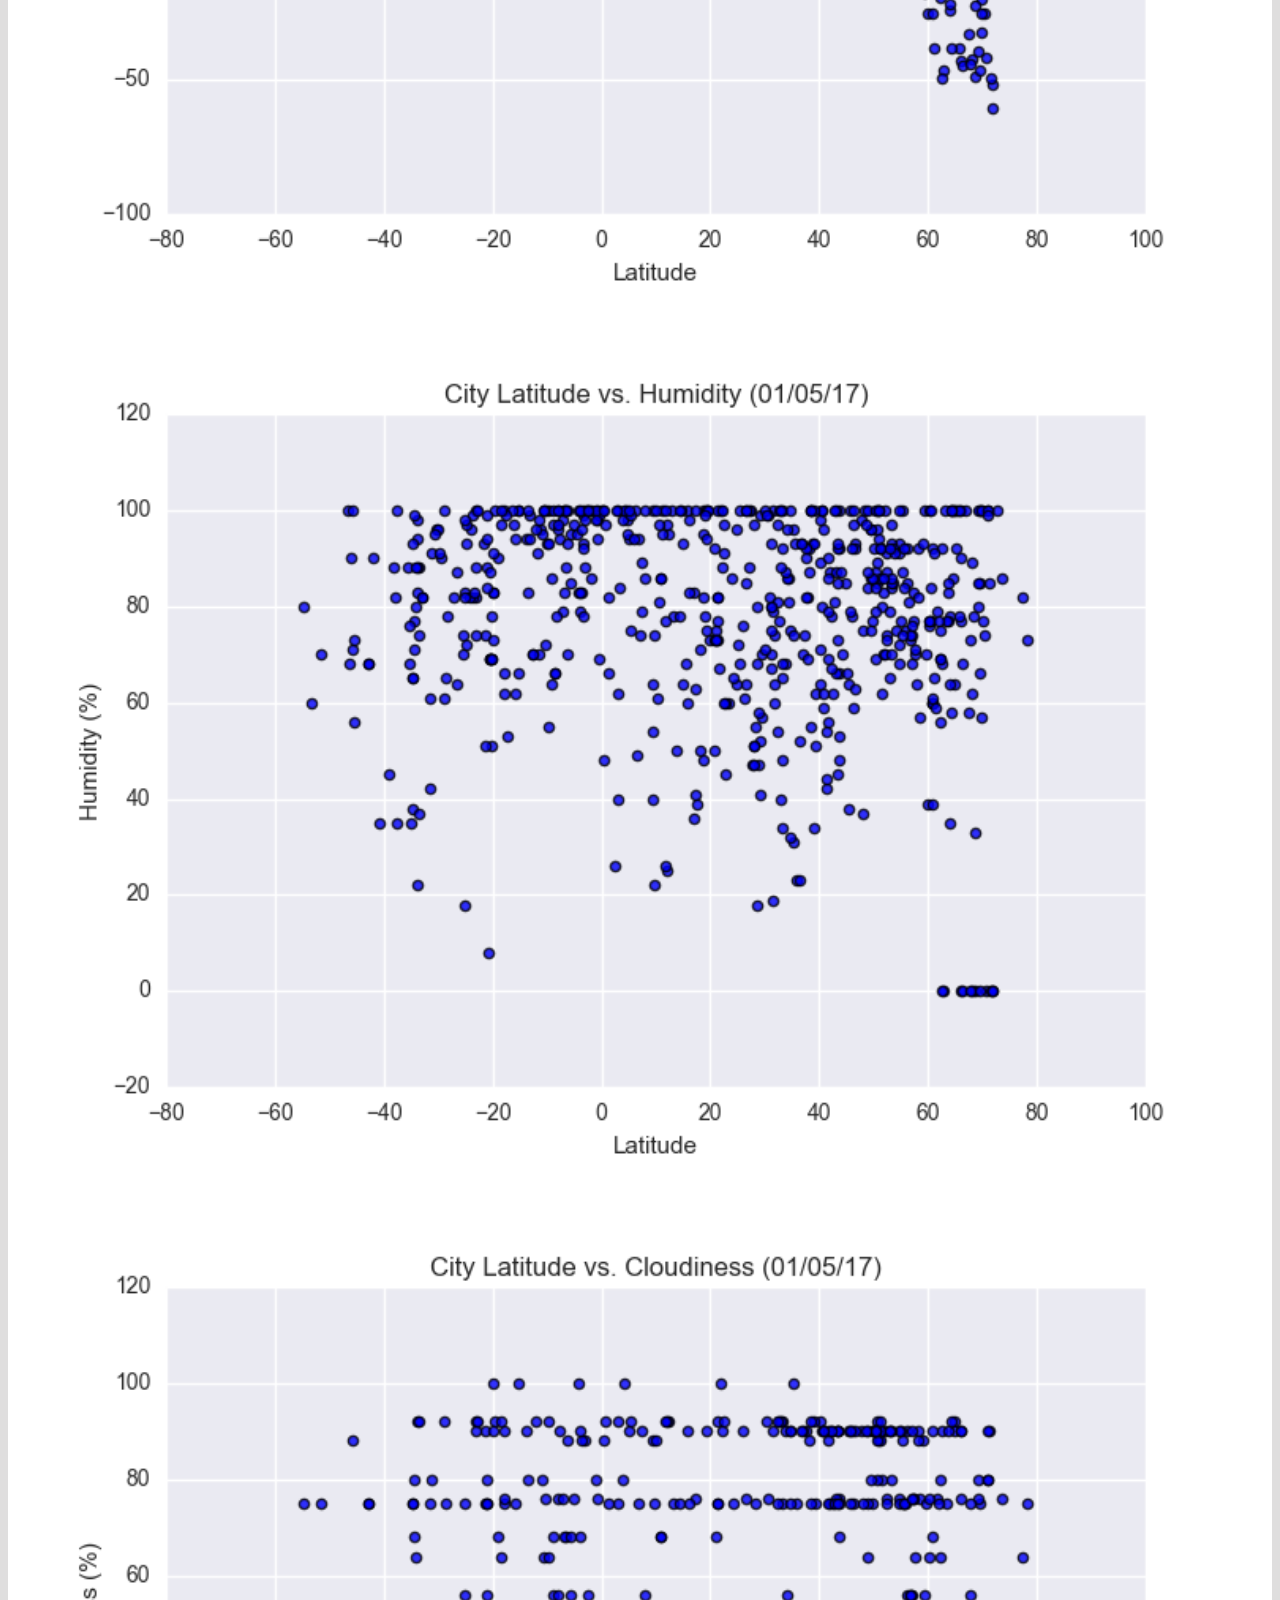
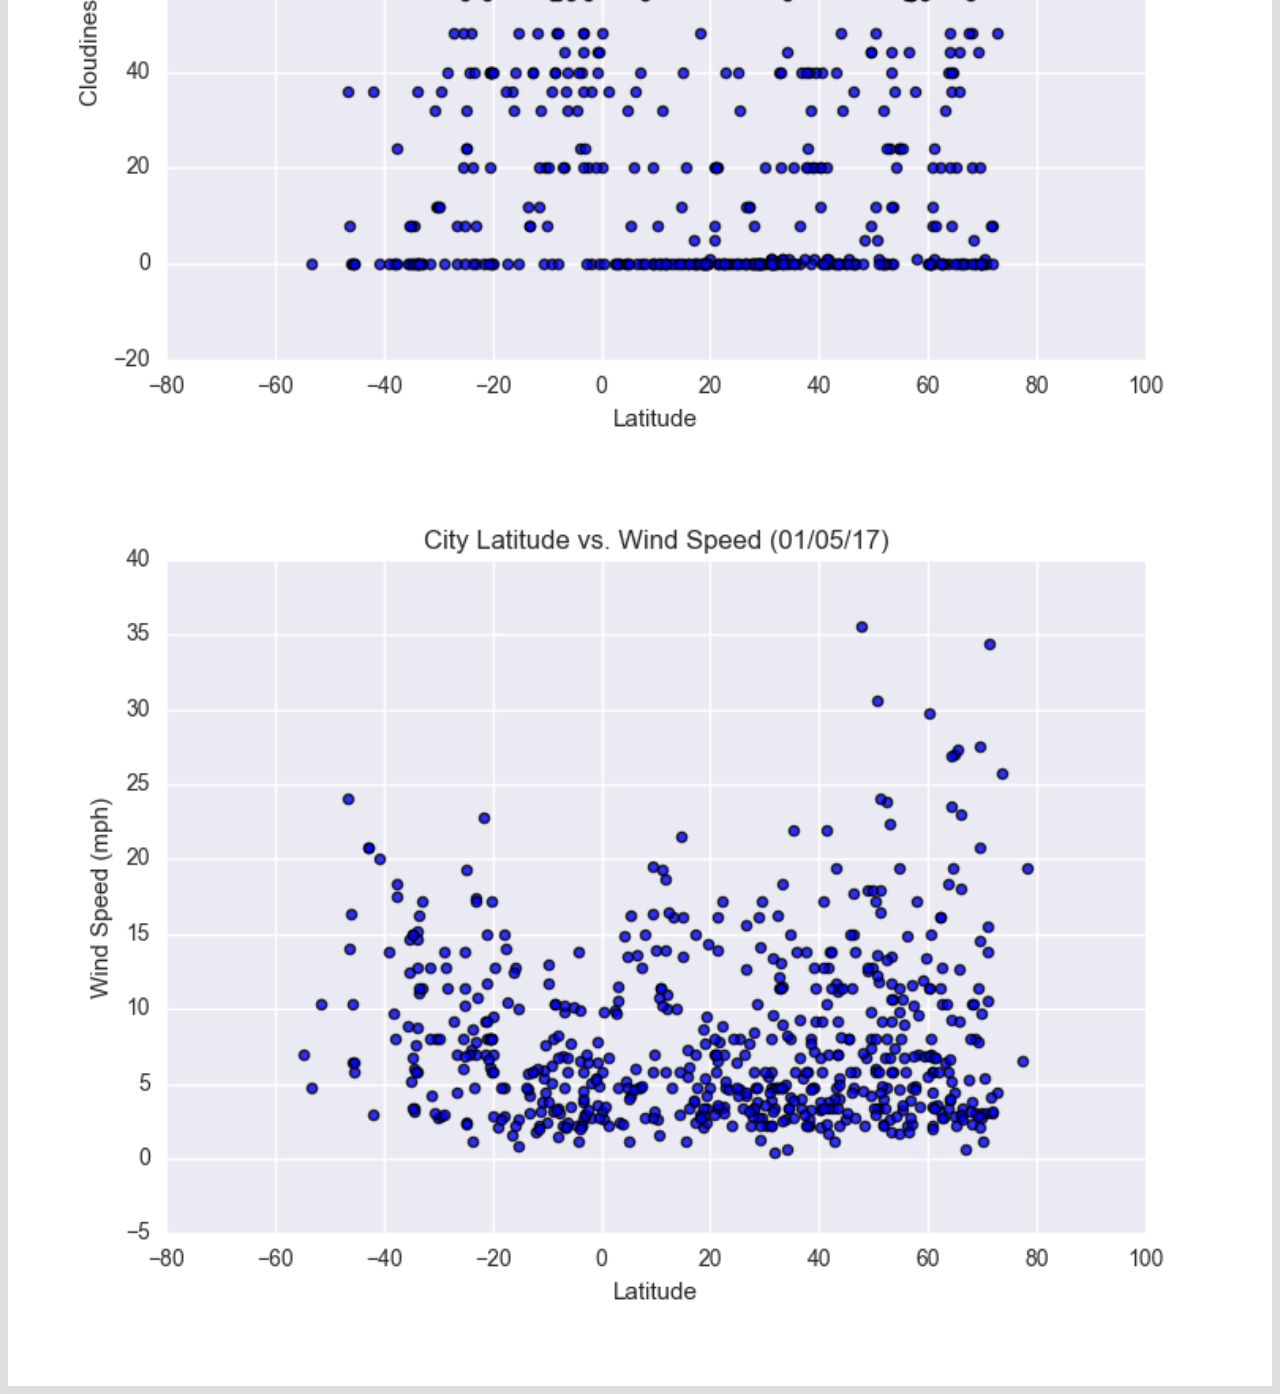
<file: temp.html>
<!DOCTYPE html>
<html lang="en">
<head>
    <!-- Required meta tags -->
    <meta charset="utf-8">
    <meta name="viewport" content="width=device-width, initial-scale=1">

    <!-- Bootstrap CSS -->
    <link href="https://cdn.jsdelivr.net/npm/bootstrap@5.0.0-beta2/dist/css/bootstrap.min.css" rel="stylesheet" integrity="sha384-BmbxuPwQa2lc/FVzBcNJ7UAyJxM6wuqIj61tLrc4wSX0szH/Ev+nYRRuWlolflfl" crossorigin="anonymous">
    <script src="https://cdn.jsdelivr.net/npm/bootstrap@5.0.0-beta2/dist/js/bootstrap.bundle.min.js" integrity="sha384-b5kHyXgcpbZJO/tY9Ul7kGkf1S0CWuKcCD38l8YkeH8z8QjE0GmW1gYU5S9FOnJ0" crossorigin="anonymous"></script>
    
    <link rel="stylesheet" href="style.css">
    <title>Summary</title>

</head>
<body>
    <nav class="navbar navbar-expand-lg navbar-light bg-light">
        <div class="container">
            <a class="navbar-brand" style= "background-color:rgb(146, 241, 236); color: white;" href="index.html">  Latitude  </a> 
            <button class="navbar-toggler" type="button" data-bs-toggle="collapse" data-bs-target="#navbarNavDropdown" aria-controls="navbarNavDropdown" aria-expanded="false" aria-label="Toggle navigation">
                <span class="navbar-toggler-icon"></span>
            </button>
            <div class="collapse navbar-collapse" id="navbarNavDropdown">
                <ul class="navbar-nav">    
                    <li class="nav-item dropdown">
                        <a class="nav-link dropdown-toggle" href="#" id="navbarDropdownMenuLink" role="button" data-bs-toggle="dropdown" aria-expanded="false">
                            Plots
                        </a>
                        <ul class="dropdown-menu" aria-labelledby="navbarDropdownMenuLink">
                            <li><a class="dropdown-item" href="temp.html">Max Temperature</a></li>
                            <li><a class="dropdown-item" href="humidity.html">Humidity</a></li>
                            <li><a class="dropdown-item" href="cloudiness.html">Cloudiness</a></li>
                            <li><a class="dropdown-item" href="windspeed.html">Wind Speed</a></li>
                        </ul>
                    </li>
                    <li class="nav-item">
                        <a class="nav-link" href="comparison.html">Comparison</a>
                    </li>
                    <li class="nav-item">
                        <a class="nav-link" href="data.html">Data</a>
                    </li>
                </ul>
            </div>
        </div>
    </nav>

    <div class="container content">    
        <div class="row">
            <div class="col-md-8">
                <div class="col-md-12">
                    <h1> Max Temperature </h1>
                    <hr>
                    <div class="thumbnail">
                        <img class="img-thumbnail float-left" src="Resources/assets/images/Fig1.png " width="50%" alt="temperature">
                    </div>
                        <p>As expected, the weather becomes signifantly warmer as one approaches the equator (0 Deg. Latitude). More interestingly, however, is the fact that the southern hemisphere tends to be warmer this time of the year than the northern hemisphere. This may be due to the tilt of the earth at the time of the year this data was gathered.   </p>
                </div>
            </div>
            <div class="col-md-4">
                <div class="col-md-12">
                    <h3>Visualizations</h3>
                    <hr>
                    <div class="row">
                        <div class="col-3 col-md-6">
                            <a href="temp.html"><img src="Resources/assets/images/Fig1.png" width="100%"  alt="temperature">
                            </a> 
                        </div>
                        <div class="col-3 col-md-6">
                            <a href="humidity.html"><img src="Resources/assets/images/Fig2.png" width="100%" alt="humidity"></a>
                        </div>
                        
                        <div class="col-3 col-md-6">
                            <a href="cloudiness.html"><img src="Resources/assets/images/Fig3.png" width="100%"  alt="cloudiness"></a>
                        </div>
                        
                        <div class="col-3 col-md-6">
                            <a href="windspeed.html"><img src="Resources/assets/images/Fig4.png"width="100%"  alt="wind speed"></a>
                        </div>
                    </div>
                </div>
            </div>
        </div>
    </div>
</body>
</html>
</file>
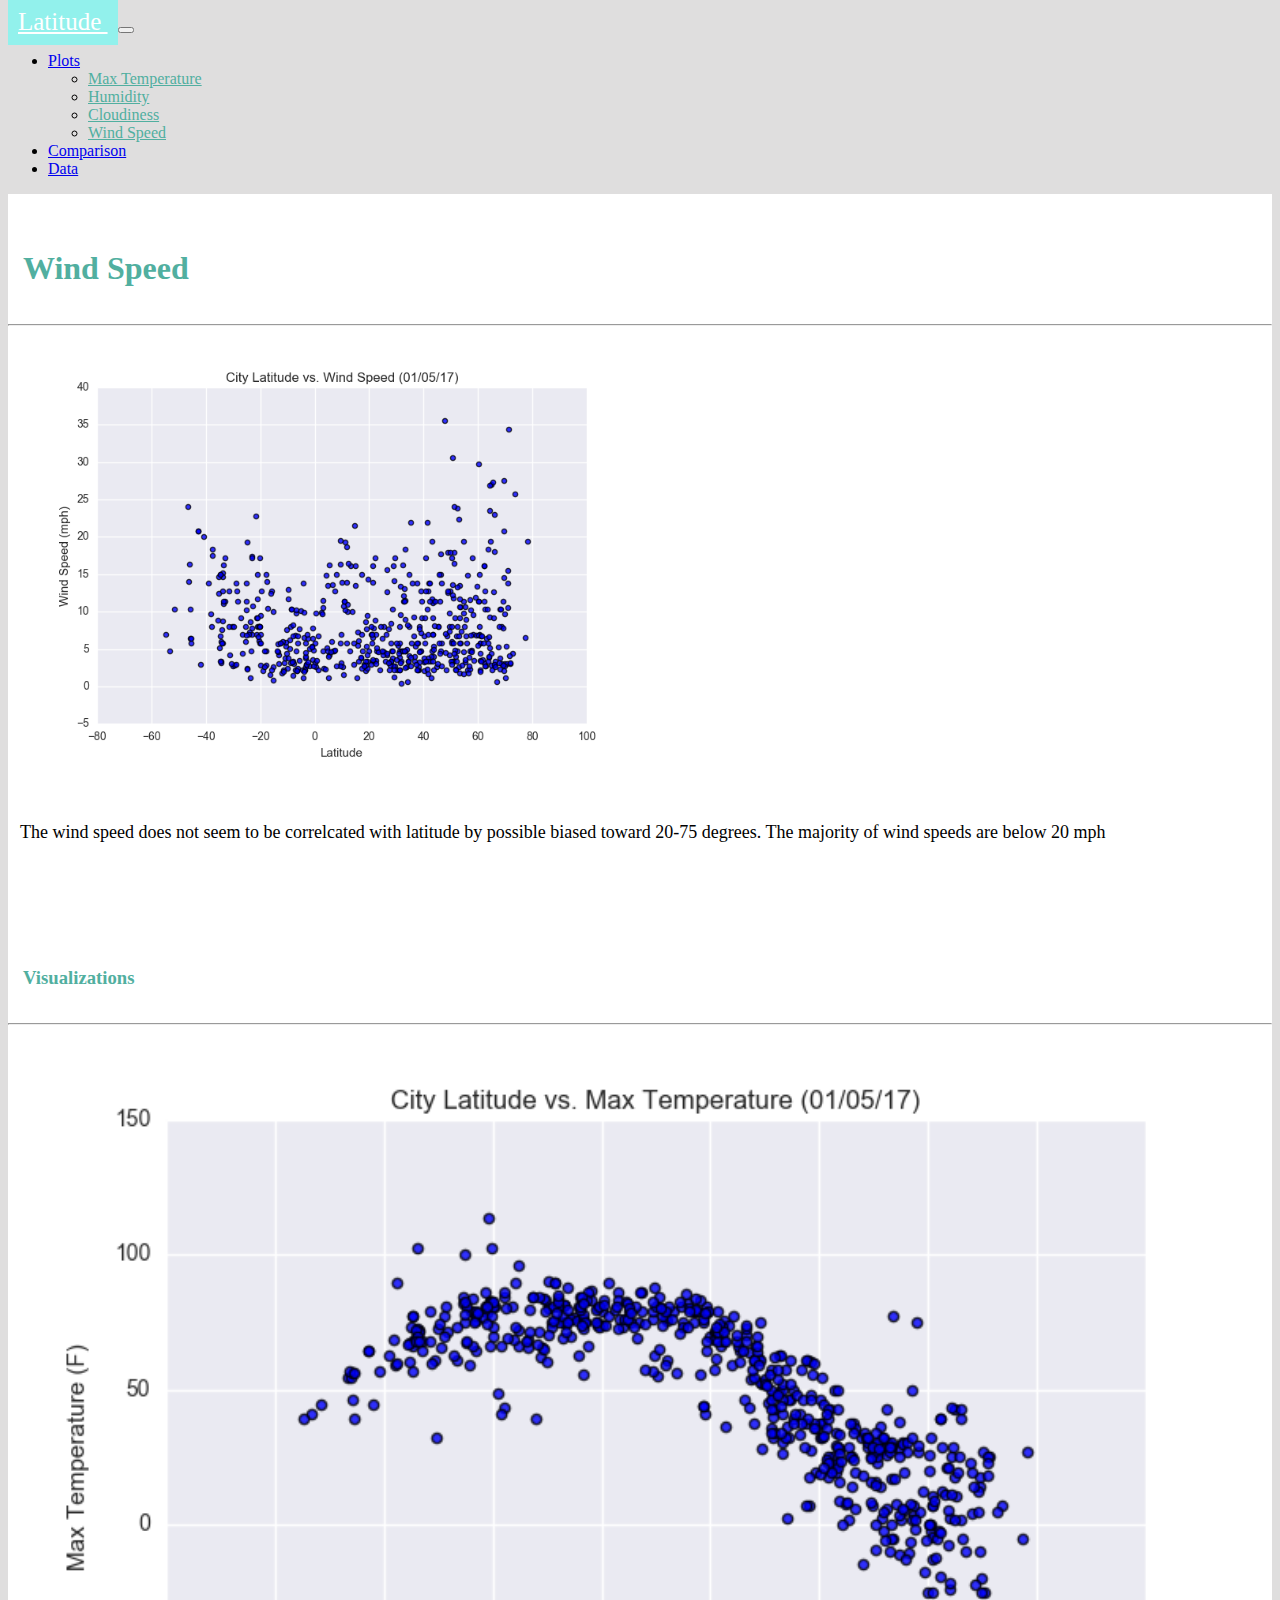
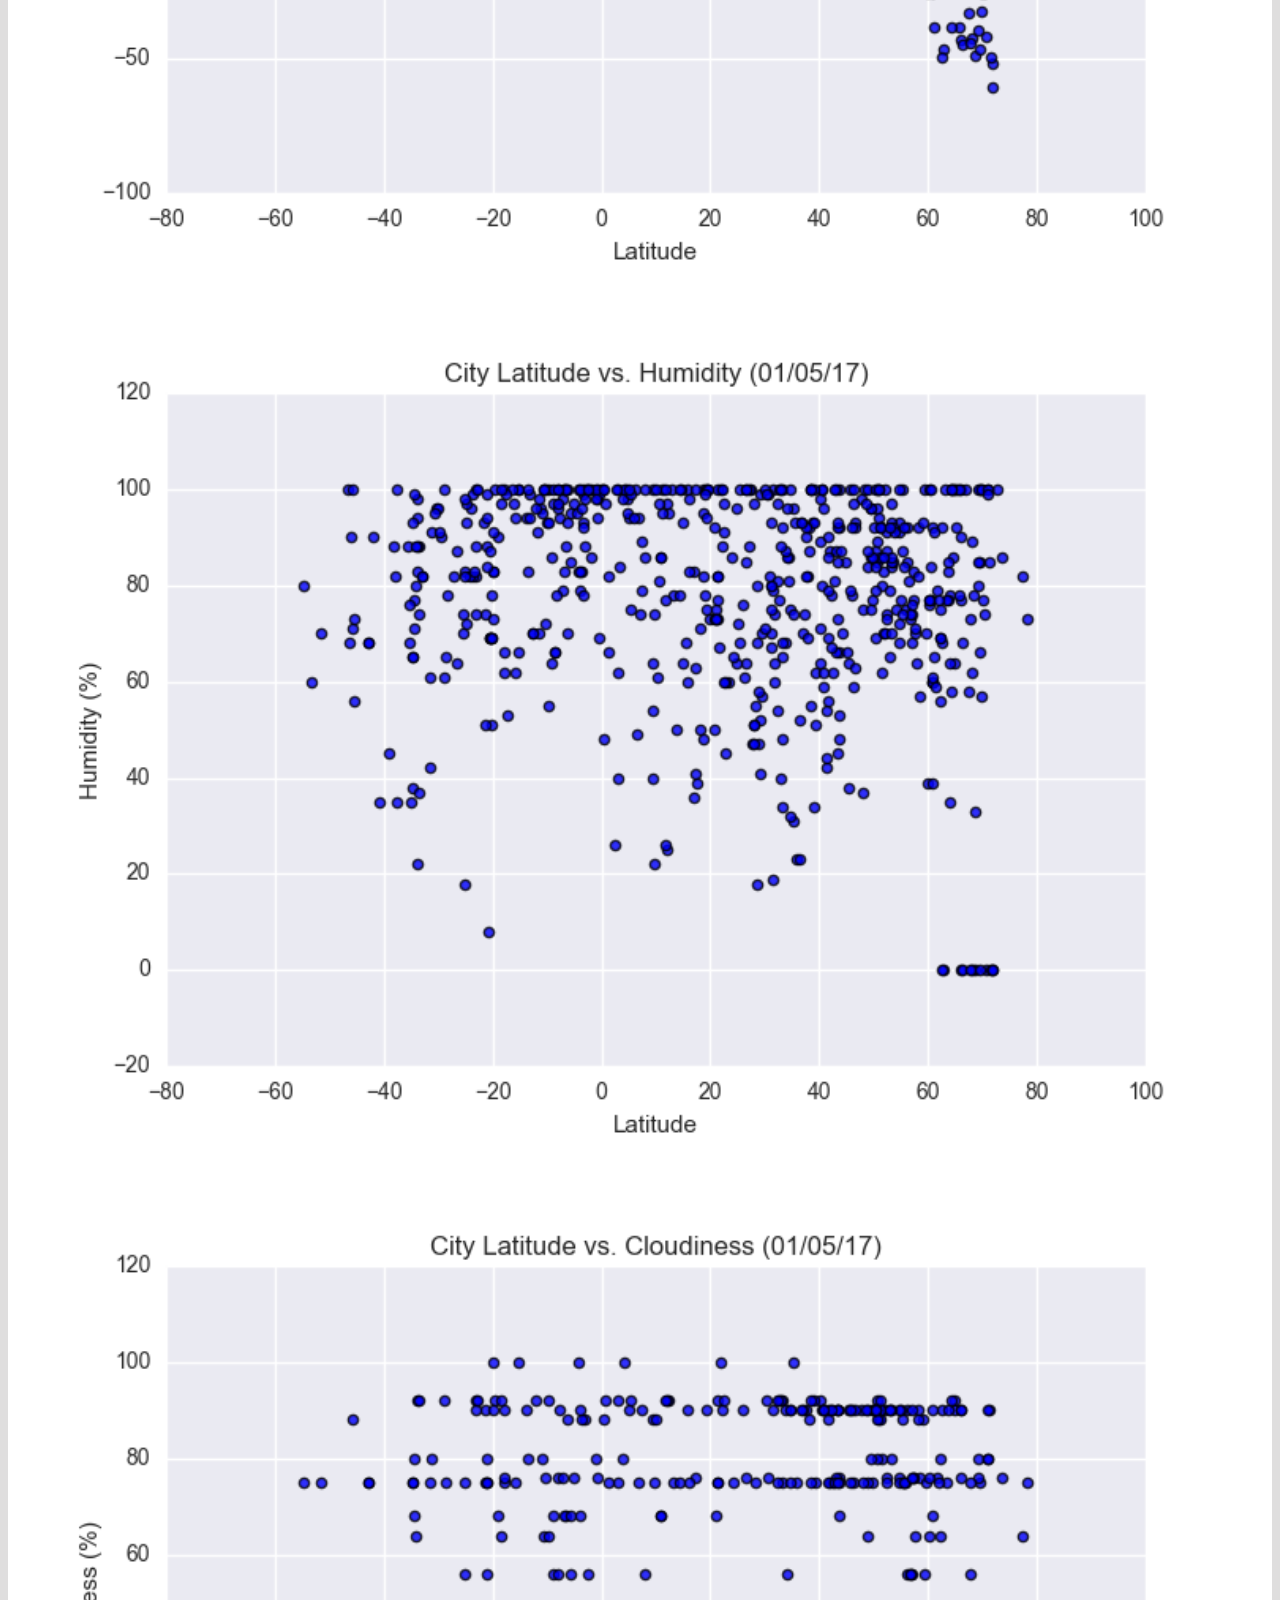
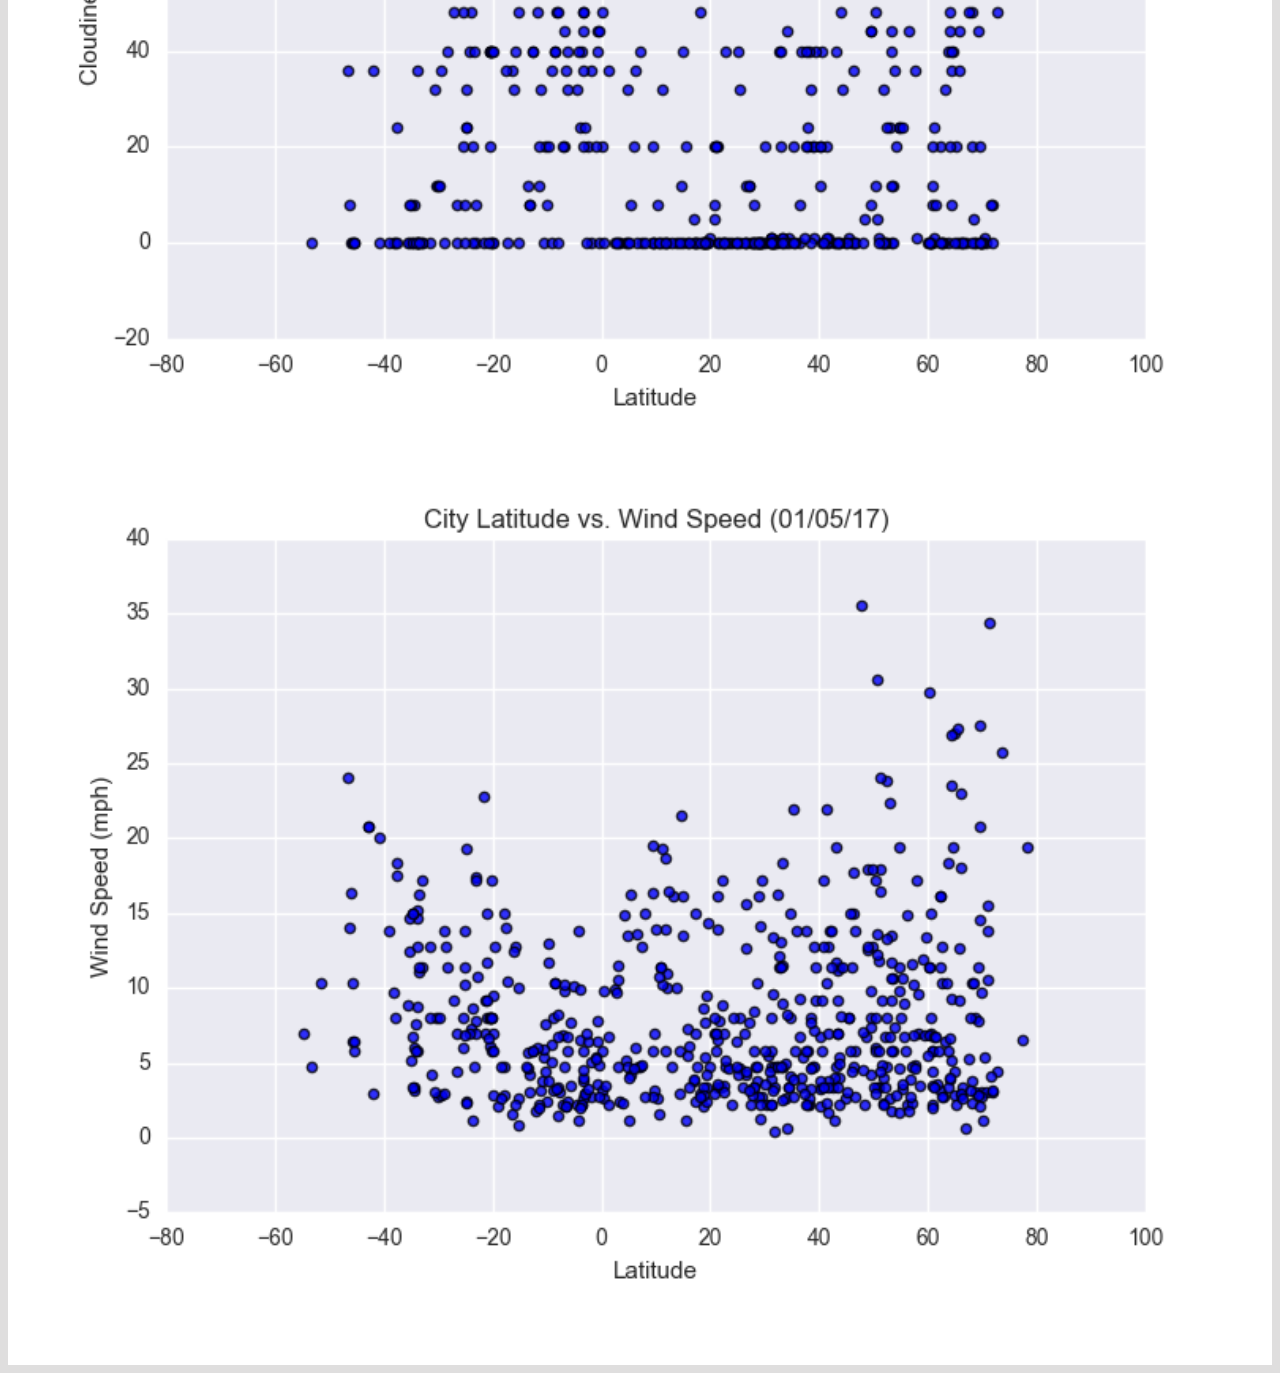
<file: windspeed.html>
<!DOCTYPE html>
<html lang="en">
<head>
    <!-- Required meta tags -->
    <meta charset="utf-8">
    <meta name="viewport" content="width=device-width, initial-scale=1">

    <!-- Bootstrap CSS -->
    <link href="https://cdn.jsdelivr.net/npm/bootstrap@5.0.0-beta2/dist/css/bootstrap.min.css" rel="stylesheet" integrity="sha384-BmbxuPwQa2lc/FVzBcNJ7UAyJxM6wuqIj61tLrc4wSX0szH/Ev+nYRRuWlolflfl" crossorigin="anonymous">
    <script src="https://cdn.jsdelivr.net/npm/bootstrap@5.0.0-beta2/dist/js/bootstrap.bundle.min.js" integrity="sha384-b5kHyXgcpbZJO/tY9Ul7kGkf1S0CWuKcCD38l8YkeH8z8QjE0GmW1gYU5S9FOnJ0" crossorigin="anonymous"></script>
    
    <link rel="stylesheet" href="style.css">
    <title>Summary</title>

</head>
<body>
    <nav class="navbar navbar-expand-lg navbar-light bg-light">
        <div class="container">
            <a class="navbar-brand" style= "background-color: rgb(146, 241, 236); color: white;" href="index.html">  Latitude  </a> 
            <button class="navbar-toggler" type="button" data-bs-toggle="collapse" data-bs-target="#navbarNavDropdown" aria-controls="navbarNavDropdown" aria-expanded="false" aria-label="Toggle navigation">
                <span class="navbar-toggler-icon"></span>
            </button>
            <div class="collapse navbar-collapse" id="navbarNavDropdown">
                <ul class="navbar-nav">    
                    <li class="nav-item dropdown">
                        <a class="nav-link dropdown-toggle" href="#" id="navbarDropdownMenuLink" role="button" data-bs-toggle="dropdown" aria-expanded="false">
                            Plots
                        </a>
                        <ul class="dropdown-menu" aria-labelledby="navbarDropdownMenuLink">
                            <li><a class="dropdown-item" href="temp.html">Max Temperature</a></li>
                            <li><a class="dropdown-item" href="humidity.html">Humidity</a></li>
                            <li><a class="dropdown-item" href="cloudiness.html">Cloudiness</a></li>
                            <li><a class="dropdown-item" href="windspeed.html">Wind Speed</a></li>
                        </ul>
                    </li>
                    <li class="nav-item">
                        <a class="nav-link" href="comparison.html">Comparison</a>
                    </li>
                    <li class="nav-item">
                        <a class="nav-link" href="data.html">Data</a>
                    </li>
                </ul>
            </div>
        </div>
    </nav>

    <div class="container content">    
        <div class="row">
            <div class="col-md-8">
                <div class="col-md-12">
                    <h1> Wind Speed </h1>
                    <hr>
                    <div class="thumbnail">
                        <img class="img-thumbnail float-left" src="Resources/assets/images/Fig4.png " width="50%" alt="temperature">
                    </div>
                        <p>The wind speed does not seem to be correlcated with latitude by possible biased toward 20-75 degrees. The majority of wind speeds are below 20 mph</p>
                </div>
            </div>
            <div class="col-md-4">
                <div class="col-md-12">
                    <h3>Visualizations</h3>
                    <hr>
                    <div class="row">
                        <div class="col-3 col-md-6">
                            <a href="temp.html"><img src="Resources/assets/images/Fig1.png" width="100%"  alt="temperature">
                            </a> 
                        </div>
                        <div class="col-3 col-md-6">
                            <a href="humidity.html"><img src="Resources/assets/images/Fig2.png" width="100%" alt="humidity"></a>
                        </div>
                        
                        <div class="col-3 col-md-6">
                            <a href="cloudiness.html"><img src="Resources/assets/images/Fig3.png" width="100%"  alt="cloudiness"></a>
                        </div>
                        
                        <div class="col-3 col-md-6">
                            <a href="windspeed.html"><img src="Resources/assets/images/Fig4.png"width="100%"  alt="wind speed"></a>
                        </div>
                    </div>
                </div>
            </div>
        </div>
    </div>
</body>
</html>
</file>
<file: style.css>
/* Headings */
h1{
    color: rgb(81, 175, 160);
    font-family: "Times New Roman", Times, serif;;
    padding: 15px;
}

h3{
    color: rgb(81, 175, 160);
    font-family:"Times New Roman", Times, serif;;
    padding: 15px;
}


/* Navbar */
a.navbar-brand{
    margin-left: auto;
    padding: 10px;
    background-color: rgb(81, 175, 160);
    font-family: 'Times New Roman', Times, serif;
    font-size: 25px;
}

/* Images */
.img-thumbnail{
    padding:10px;
    border: none;
}

/* Para */
p{
    color: black;
    font-family:"Times New Roman", Times, serif;
    font-size: large;
    padding:12px;
}

/* body back*/
body{
    background-color: rgb(223, 222, 222);
}
.col-md-12{
    background-color: white;
    padding-top: 20px;
    padding-bottom:40px;
}

/* img borader*/
.pic{
    border: 3px solid rgb(81, 175, 160);
}
/* navbar styling*/
.navbar{
    padding-top:0px;
    padding-bottom: 0px;
    padding-right:5;
    margin-left: auto;
}

.nav-item.dropdown.show {
    background-color: #ddd;
   
}
.nav-link:hover {
    background-color:#00bdf6;
    }

.navbar-brand:hover {
    color: #00bdf6;
    }

.active, .dropdown-menu .dropdown-item:active a:hover {
    background-color: white;
    }
.dropdown-item {
    color:rgb(81, 175, 160);
    }
.dropdown .dropdown-menu .dropdown-item:active, .dropdown .dropdown-menu .dropdown-item:hover {
    background-color: #00bdf6;
    
    }

.active, .panel:hover {
    border-color:rgb(101, 241, 218);
    border-style: solid;
    }
/* small screen*/
@media(max-width:767px){
    .navbar.bg-light{
        background-color: rgb(101, 241, 218)!important;    
    }

    .navbar-collapse{
        background-color: #f8f9fa;
    }
    .navbar{
        padding:inherit;
    }

/* content style*/
.content {
    padding-top: 50px;
    padding-bottom: 80px;
    overflow: hidden;
}

.content.bg-white {
    margin-top: 15px;
}

/* Tables */
.table {
    font-size: 15px;
    border-top-color: rgb(255, 255, 255);
    }
/* Images */
.img-thumbnail{
    padding:10px;
    border: none;
}
</file>
